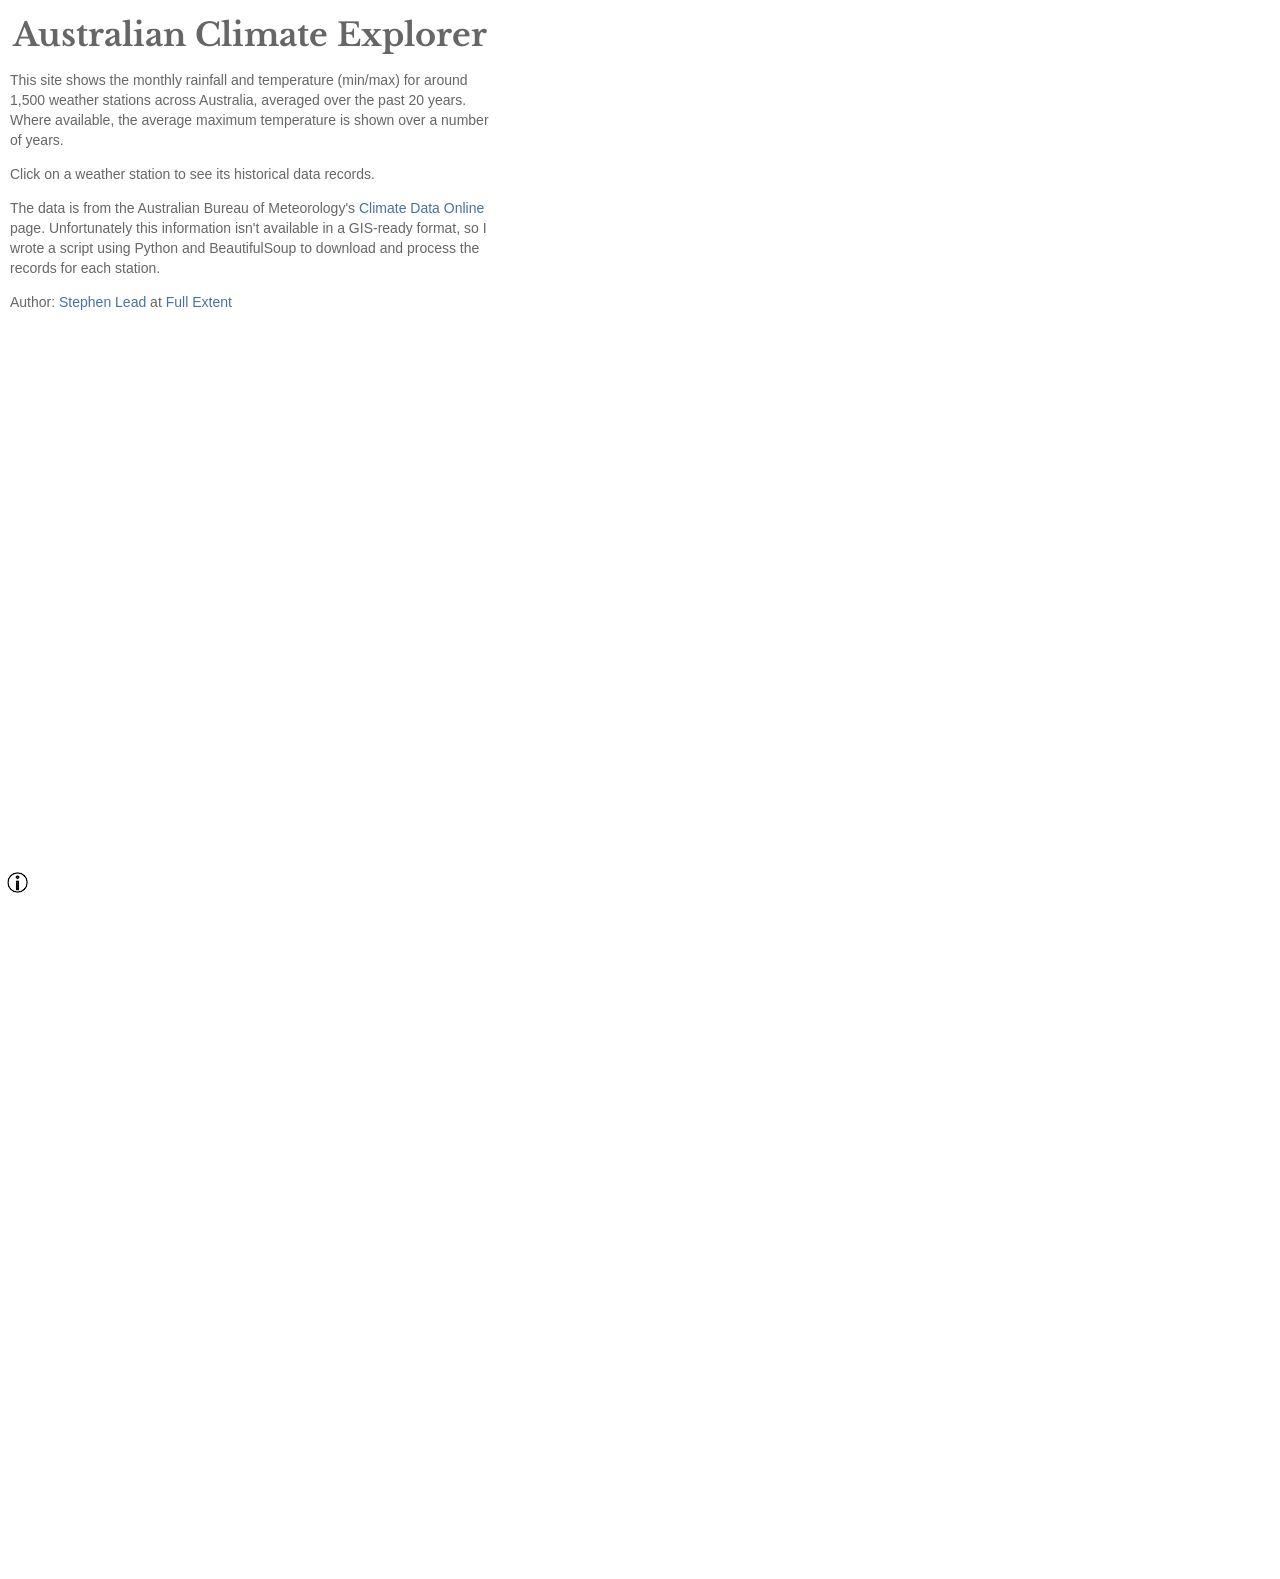
<file: AustralianClimateExplorer/index.html>
<!DOCTYPE html>
<html>
<head>
    <meta name="viewport" content="initial-scale=1,user-scalable=no,maximum-scale=1,width=device-width"><meta name="apple-mobile-web-app-capable" content="yes" />
    <meta http-equiv="Content-Type" content="text/html; charset=utf-8">    
    <title>Australian Climate Explorer</title>
    <link rel="shortcut icon" href="http://fullextent.com.au/assets/ico/favicon.ico">
    <link rel="icon" type="image/ico" href="http://fullextent.com.au/assets/ico/favicon.ico">
    <link rel="stylesheet" href="http://serverapi.arcgisonline.com/jsapi/arcgis/3.3/js/dojo/dijit/themes/claro/claro.css">
    <link rel="stylesheet" type="text/css" href="http://serverapi.arcgisonline.com/jsapi/arcgis/3.3/js/esri/css/esri.css" />
    <link href='http://fonts.googleapis.com/css?family=Libre+Baskerville:700' rel='stylesheet' type='text/css'>
    <link rel="stylesheet" type="text/css" href="css/main.css" />
    
    <!--[if !IE]>-->
    
    <link type="text/css" rel="stylesheet" media="only screen and (min-device-width: 560px) and (max-device-width: 1136px) and (-webkit-min-device-pixel-ratio: 2)" href="css/iPhone.css" />
    <link type="text/css" rel="stylesheet" media="only screen and (max-device-width: 480px)" href="css/iPhone.css" />
    <link type="text/css" rel="stylesheet" media="only screen and (min-device-width: 768px) and (max-device-width: 1024px)" href="css/iPad.css" />
    <!--<![endif]-->
    
    <!--Google Analytics-->
    <script type="text/javascript">
    
      var _gaq = _gaq || [];
      _gaq.push(['_setAccount', 'UA-34346939-1']);
      _gaq.push(['_trackPageview']);
    
      (function() {
        var ga = document.createElement('script'); ga.type = 'text/javascript'; ga.async = true;
        ga.src = ('https:' == document.location.protocol ? 'https://ssl' : 'http://www') + '.google-analytics.com/ga.js';
        var s = document.getElementsByTagName('script')[0]; s.parentNode.insertBefore(ga, s);
      })();
    
    </script>
    
 </head>
<body class="claro">
	<div id="container" data-dojo-type="dijit.layout.BorderContainer" data-dojo-props="design:'headline', gutters:false">
	
		<div id="map" data-dojo-type="dijit.layout.ContentPane" data-dojo-props="region:'center'" style="overflow:hidden;">
			
			<!--the search gazetteer-->
			<div id="search"></div>
			
			<!--Display a welcome dialog-->
			<div id="wd" class="esriPopup draggable esriPopupWrapper">
				<div class="titlePane" style="-moz-user-select: none;">
					<div class="title">Australian Climate Explorer</div>
						<div class="titleButton close" onclick="toggleWelcomeDialog();" title="Close"></div>
					</div>
				<div id="welcomeDiv">
					<p>This site shows the monthly rainfall and temperature (min/max) for around 1,500 weather stations across Australia, averaged over the past 20 years. Where available, the average maximum temperature is shown over a number of years.</p>
					<p>Click on a weather station to see its historical data records.</p>
					<p>The data is from the Australian Bureau of Meteorology's <a target="_blank" href="http://www.bom.gov.au/climate/data/">Climate Data Online</a> page. Unfortunately this information isn't available in a GIS-ready format, so I wrote a script using Python and BeautifulSoup to download and process the records for each station.</p>
					<p>Author: <a target="_blank" href="http://twitter.com/stephenlead">Stephen Lead</a> at <a target="_blank" href="http://www.fullextent.com.au">Full Extent</a></p>
				</div>
				<div id="warningDiv">
					<p>Sorry, there's just too much to show on a phone. Try a desktop.</p>
				</div>
			</div>
			
			<!--allow user to open/close the instructions page-->
			<div id="controlsLL">
				<div id="information"></div>	
			</div>
		</div>
	
		<!--the results panel holds the 3 charts-->
		<div id="results" dojotype="dijit.layout.ContentPane" region="right">
			<div id="name">Weather Station Name</div>
			<div id="rainfall" class="infoPanel"></div>
			<div id="tempRange" class="infoPanel"></div>
			<div id="maxTemp" class="infoPanel"></div>
			<!--link to the source for this station. This is overwritten at runtime with the direct link to each station's data feed-->
			<div id="source">
				<span>Source: <a target=_"blank" href="http://www.bom.gov.au/climate/data/">Australian Bureau of Meteorology</a></span>
			</div>
		</div>
	
	</div>
	
	<script type="text/javascript">djConfig={parseOnLoad:true};</script>
	
	<!--This sample uses highCharts, which requires jQuery-->
	<script type="text/javascript" src="http://code.jquery.com/jquery-1.9.1.min.js"></script>
	<script type="text/javascript" src="http://code.highcharts.com/highcharts.js"></script>
	
	<!--ArcGIS Server and the 100 lines of code for the comp-->
	<script type="text/javascript" src="http://serverapi.arcgisonline.com/jsapi/arcgis/?v=3.3compact"></script>
	<script type="text/javascript" src="js/climateExplorer.js"></script>
	
</body>
</html>
</file>
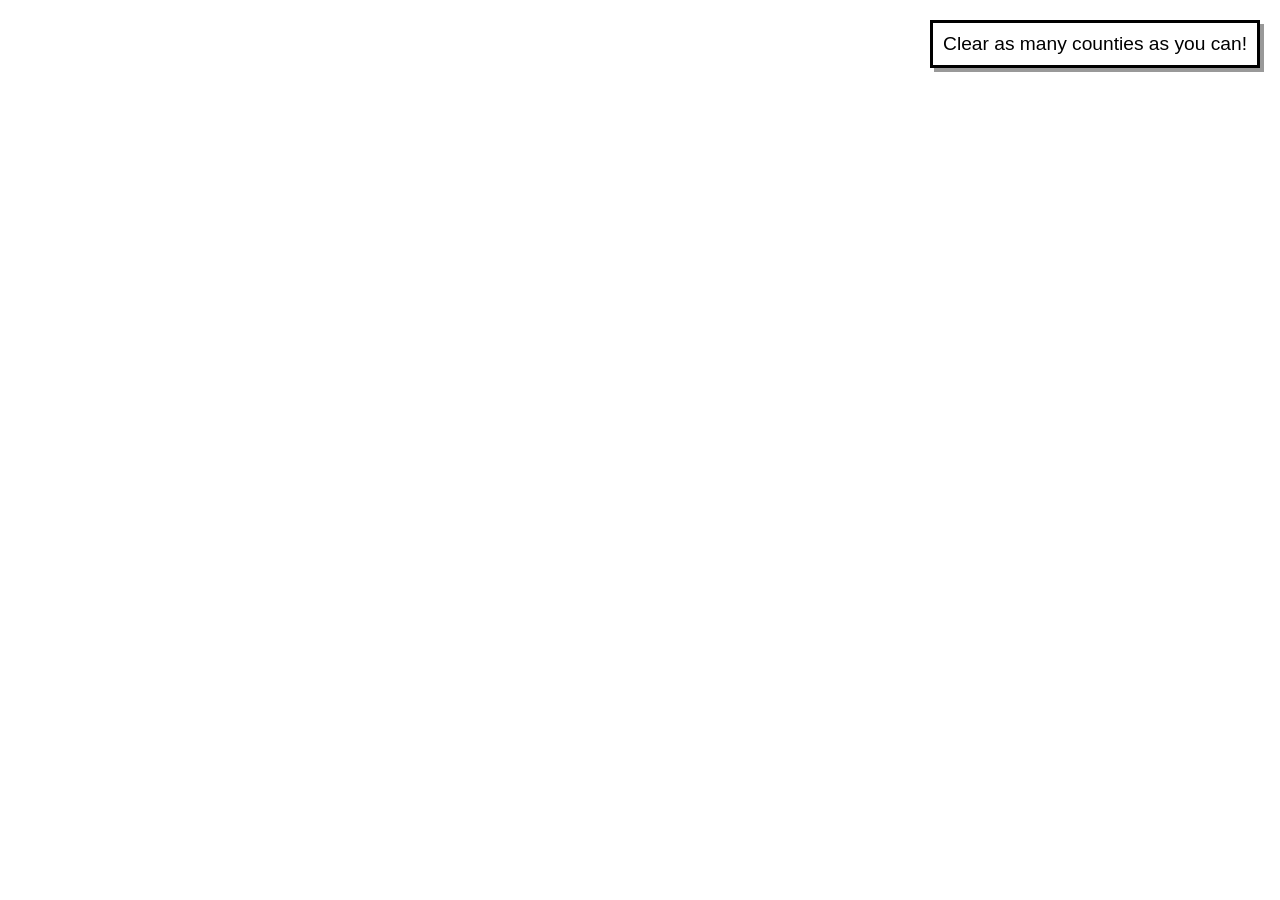
<file: CountyDestroyer/index.html>
<!doctype html>
<html>
  <head>
    <meta content='text/html, charset=UTF-8' http-equiv='Content-Type' />
    <meta name="viewport" content="initial-scale=1, maximum-scale=1,user-scalable=no"/>
    <title>County Destroyer!</title>
    <link rel="stylesheet" href="http://serverapi.arcgisonline.com/jsapi/arcgis/3.3/js/dojo/dijit/themes/claro/claro.css"> 
    <link rel="stylesheet" href="http://serverapi.arcgisonline.com/jsapi/arcgis/3.3/js/esri/css/esri.css"> 
    <link rel='stylesheet/less' type='text/css' href='css/main.less'>
    <script type="text/javascript"> var less=less || {};less.env='development';</script>
    <script src='css/less-1.3.1.min.js' type='text/javascript'></script>
  </head>
  <body class="claro">
    <div id="map"></div>
    <div id="score">
      Clear as many counties as you can!
    </div>
  </body>
  <script defer src="http://d3js.org/d3.v3.min.js"></script>
  <script defer src="http://serverapi.arcgisonline.com/jsapi/arcgis/3.3compact"></script>
  <script defer src="js/main.js"></script> 
</html>
</file>
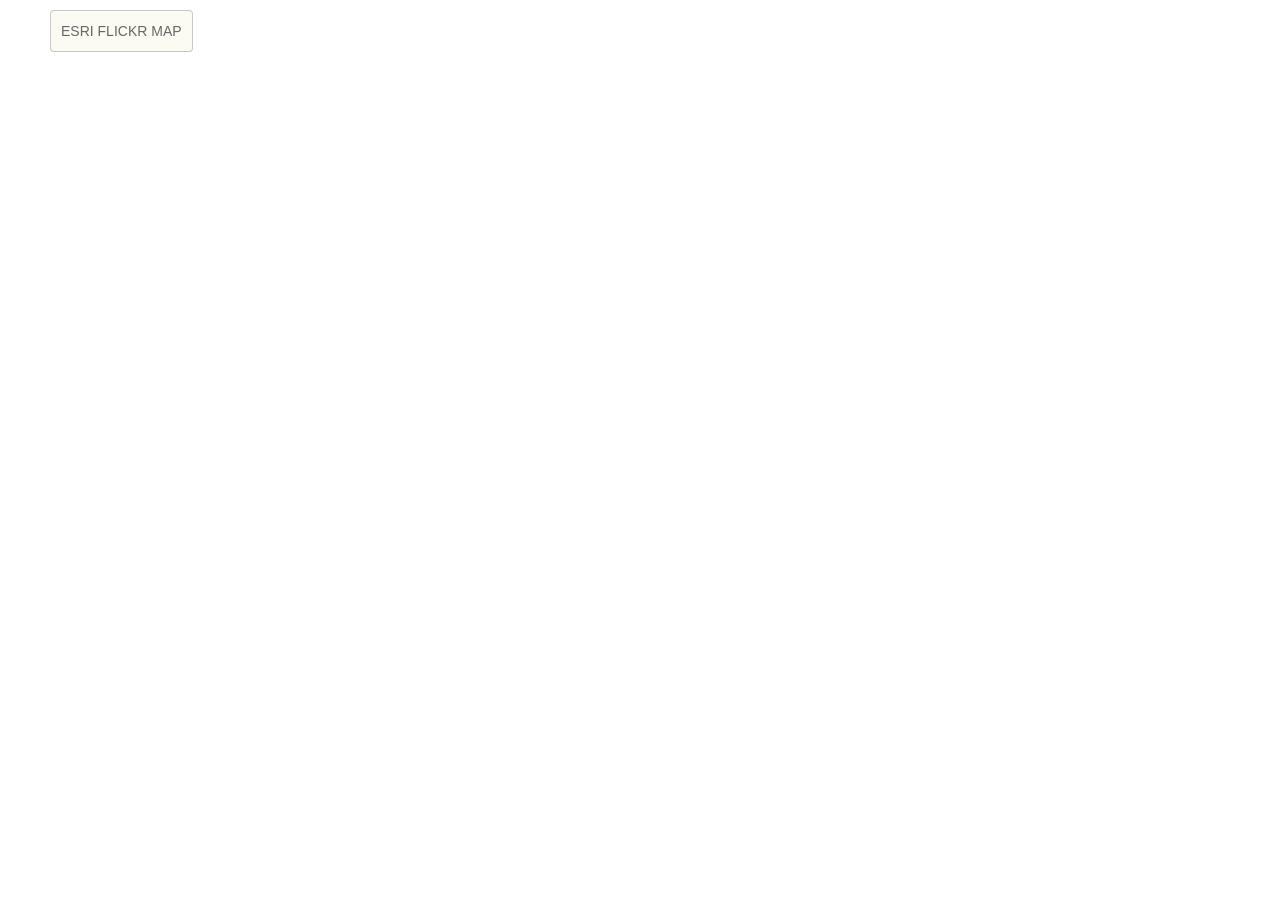
<file: esriflickrmap/index.html>
﻿<!DOCTYPE html>
<html>
    <head>
        <meta http-equiv="Content-Type" content="text/html; charset=utf-8">
        <meta http-equiv="X-UA-Compatible" content="IE=7,IE=9">   
        <meta name="viewport" content="initial-scale=1, maximum-scale=1,user-scalable=no">
        <title>ESRI Flickr map</title>
        <link rel="stylesheet" type="text/css" href="http://serverapi.arcgisonline.com/jsapi/arcgis/3.3/js/esri/css/esri.css">
        <script src="http://serverapi.arcgisonline.com/jsapi/arcgis/3.3compact"></script>
        <link rel="stylesheet" type="text/css" href="css/esriflickrmap.css">
        <script src="//ajax.googleapis.com/ajax/libs/jquery/1.9.1/jquery.min.js"></script>
        <script src="js/esriflickrmap.js"></script>
    </head>
    <body>
        <div class="panel">
            <div class="controls"> 
                <div>
                    ESRI FLICKR MAP
                </div>
            </div>
        </div>
        <div id="search"></div>
        <div id="mapDiv"></div>
    </body>
</html>
</file>
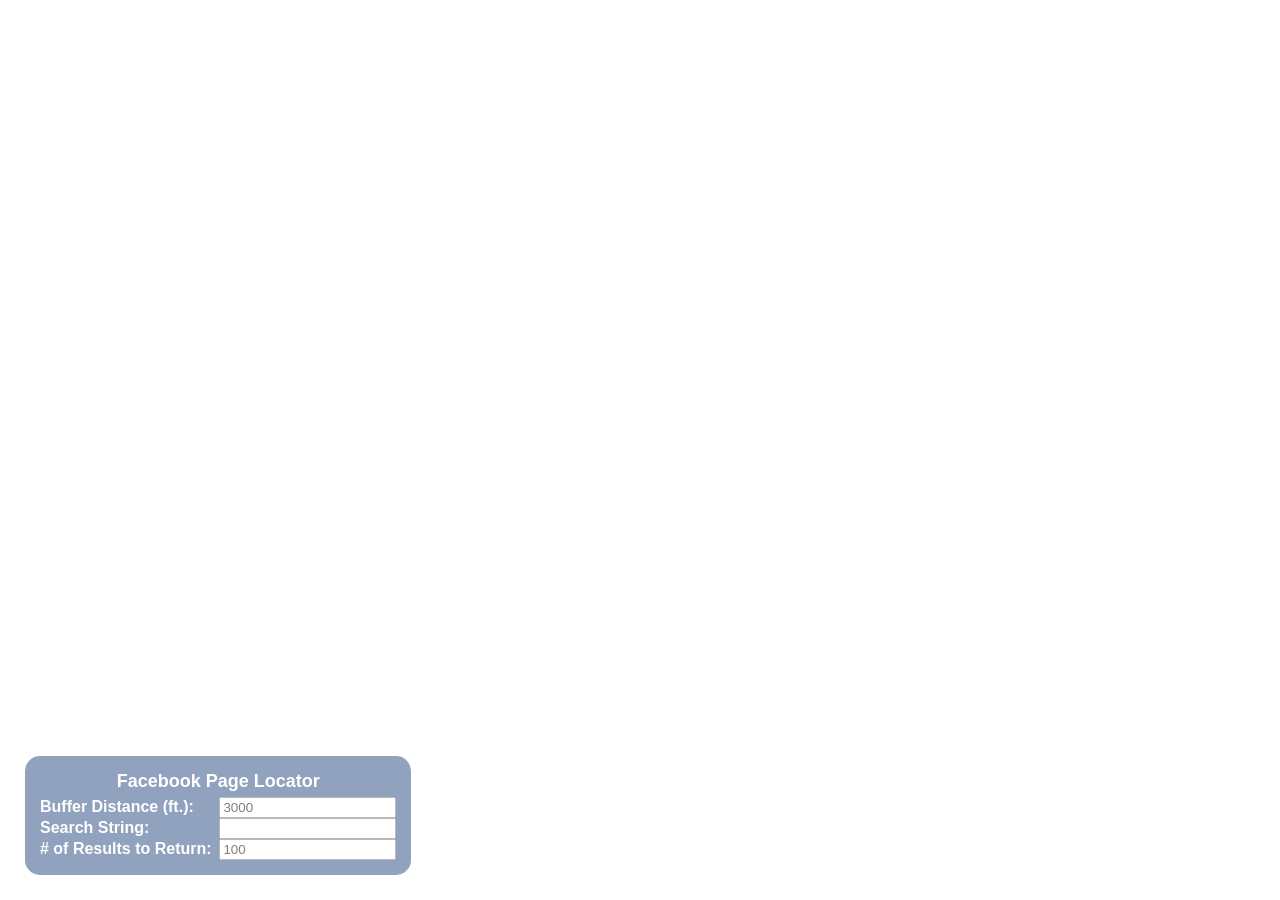
<file: fb_page_locator/index.html>
﻿<!DOCTYPE html>
<html>
<head>
  <meta http-equiv="Content-Type" content="text/html; charset=utf-8">
  <meta http-equiv="X-UA-Compatible" content="IE=7,IE=9">   
  <meta name="viewport" content="initial-scale=1, maximum-scale=1,user-scalable=no">
  <title>FB Page Finder</title>
  <script type="text/javascript" src="http://ajax.googleapis.com/ajax/libs/jquery/1.9.1/jquery.min.js"></script>
  <link rel="stylesheet" type="text/css" href="http://serverapi.arcgisonline.com/jsapi/arcgis/3.3/js/esri/css/esri.css">
  <script src="http://serverapi.arcgisonline.com/jsapi/arcgis/3.3compact" type="text/javascript"></script>
  <!-- Load your project JavaScript and CSS -->
  <link rel="stylesheet" type="text/css" href="css/project.css"/>
  <!-- ArcGIS.js contains the code for the contest entry --> 
  <script src="js/ArcGIS.js" type="text/javascript"></script>  
</head>
  <body>
    <div id="container" data-dojo-type="dijit.layout.BorderContainer" data-dojo-props="gutters:false">
      <div id="geocoder"></div>
      <div id="map" data-dojo-type="dijit.layout.ContentPane" data-dojo-props="region:'center'" style="overflow:hidden;">
      </div>
      <div id="floatingDiv">
	      <div class="Title">Facebook Page Locator</div>
          <div class="Labels">Buffer Distance (ft.):</div> 
          <input type="text" id="buffer" value="3000"/><br/>
          <div class="Labels">Search String:</div>
          <input type="text" id="search" value=""/><br/>
          <div class="Labels"># of Results to Return:</div>
          <input type="text" id="resultsToReturn" value="100"/><br/>
      </div>
    </div>
  </body>
</html>
</file>
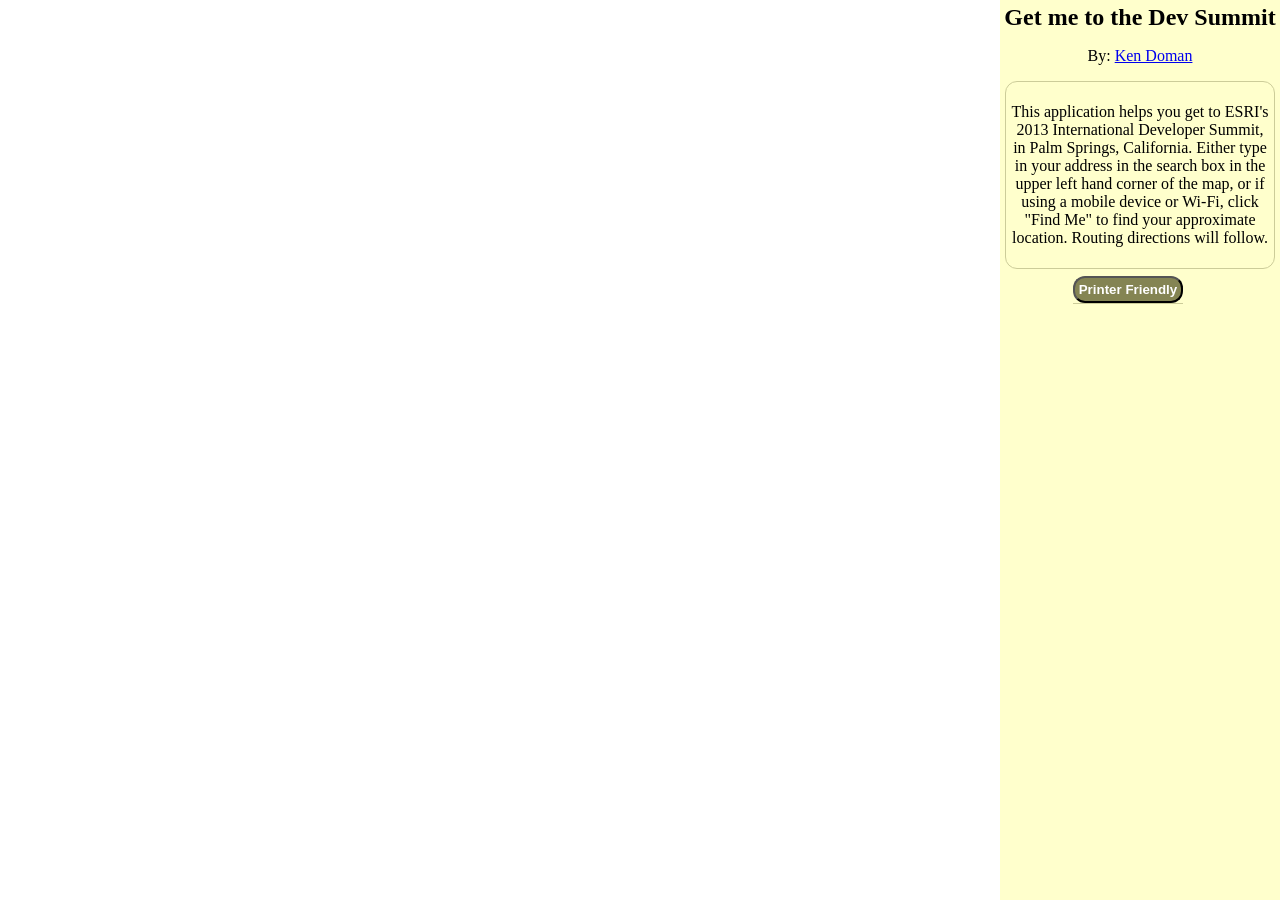
<file: GetMeToTheDevSummit/index.html>
<!DOCTYPE html>
<html>
<head>
  <meta http-equiv="Content-Type" content="text/html; charset=utf-8" />
  <meta http-equiv="X-UA-Compatible" content="IE=7,IE=9" />   
  <meta name="viewport" content="initial-scale=1, maximum-scale=1,user-scalable=no" />
  <title>Get Me To the Dev-Summit</title>
  <link rel="stylesheet" type="text/css" href="http://serverapi.arcgisonline.com/jsapi/arcgis/3.3/js/esri/css/esri.css" />
  <script src="http://serverapi.arcgisonline.com/jsapi/arcgis/3.3"></script>
  <!--<script type="text/javascript" src="http://ajax.cdnjs.com/ajax/libs/json2/20110223/json2.js"></script>-->
  <!-- Load your project JavaScript and CSS -->
  <link rel="stylesheet" type="text/css" href="css/project.css" media="screen" />
  <link rel="stylesheet" type="text/css" href="css/print.css" media="print" />
</head>
  <body>
	<div id="map_container" class='contain donotprint'>
		<div id="search"></div>
		<div id="map"></div>
	</div>
	<div id="dir_container" class='contain donotprint'>
		<h1>Get me to the Dev Summit</h1>
		<p> By: <a href="http://www.twitter.com/raykendo">Ken Doman</a></p>
		<div id="instructions">
			<p>
				This application helps you get to ESRI's 2013 International Developer Summit, in Palm Springs, California.
				Either type in your address in the search box in the upper left hand corner of the map, or if using a mobile
				device or Wi-Fi, click "Find Me" to find your approximate location. Routing directions will follow.
			</p>
		</div>
		<ul class="nav">
			<li><button class="btn" id="gotoprint" href="#">Printer Friendly</button></li>
			<li><button class="btn hideme" id="getmyloc" href="#">Find Me</button></li>
			<!--<li><a class="btn hideme" id="loadlast" href="#">Load Last Search</a></li>-->
			<li><button class="btn hideme fullroute" href="#">View Full Route</button></li>
		</ul>
		<ol class="directions" id="dir_list">
		</ol>
	</div>
    <div id="print_container" class='contain hideme'>
		<div class="page">
			<h2>
				Get Me to the Dev Summit 
				<button class="donotprint close" id="gotoapp">X</button>
			</h2>
			<div id="print_control" class="donotprint">
				<ul class="nav">
					<li><button class="btn" id="printnow">Print Now</button></li>
					<li><button class="btn fullroute" href="#">View Full Route</button></li>
				</ul>
			</div>
			<div id="map_here">
			</div>
			<div id="dir_here">
			</div>
		</div>
	</div>
	<!-- ArcGIS.js contains the code for the contest entry --> 
	<script src="js/ArcGIS.js"></script> 
  </body>
</html>
</file>
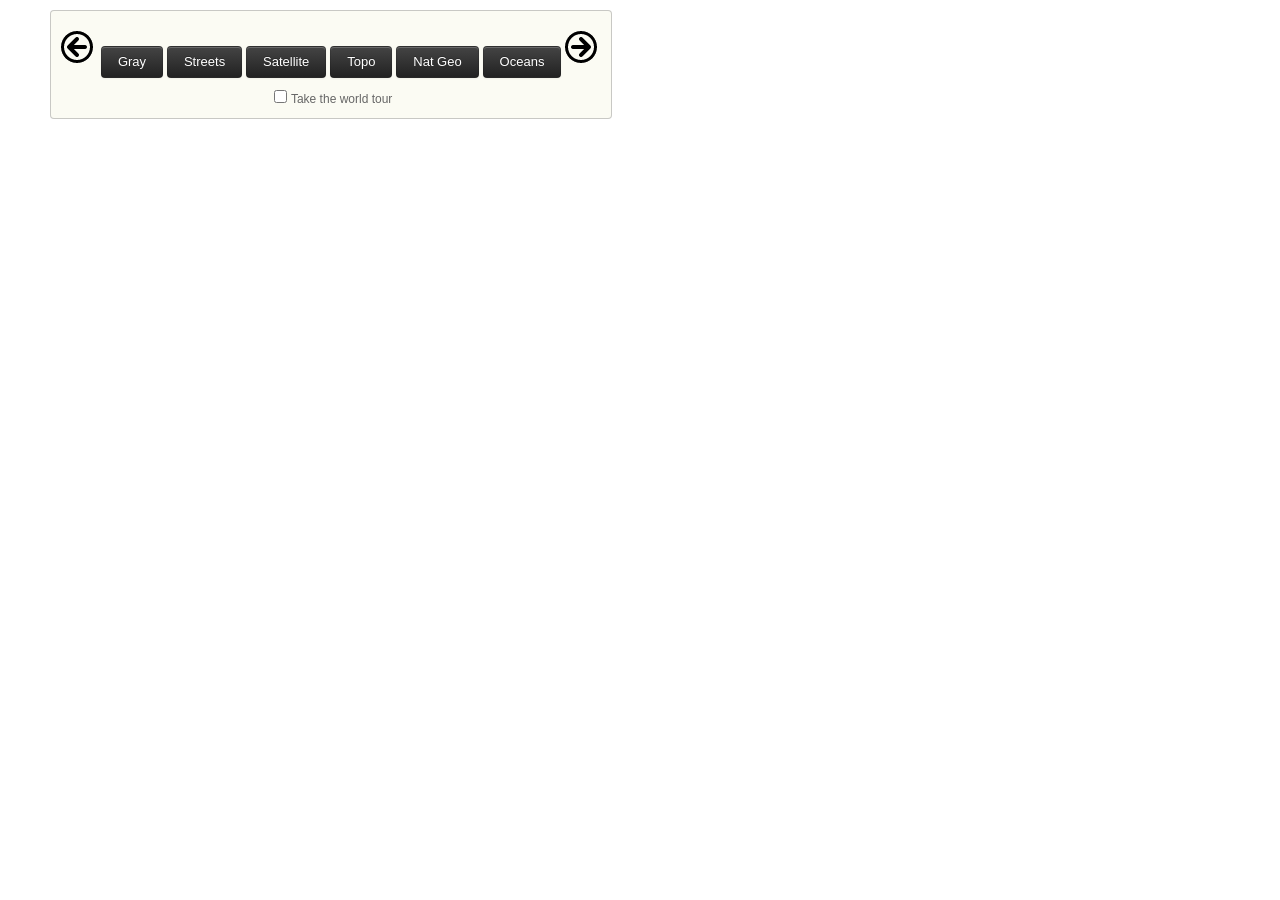
<file: leafmap/index.html>
﻿<!DOCTYPE html>
<html>
<head>
  <meta http-equiv="Content-Type" content="text/html; charset=utf-8">
  <meta http-equiv="X-UA-Compatible" content="IE=7,IE=9">
  <meta name="viewport" content="initial-scale=1, maximum-scale=1,user-scalable=no">
  <title>Basemap Tour</title>
  <link rel="stylesheet" type="text/css" href="http://serverapi.arcgisonline.com/jsapi/arcgis/3.3/js/esri/css/esri.css">
  <!-- Load my JavaScript and CSS -->
  <link rel="stylesheet" type="text/css" href="css/examples.css">
  <link rel="stylesheet" href="http://cdn.leafletjs.com/leaflet-0.5.1/leaflet.css" />
  <!--[if lte IE 8]>
      <link rel="stylesheet" href="http://cdn.leafletjs.com/leaflet-0.5.1/leaflet.ie.css" />
  <![endif]-->
  <script src="http://cdn.leafletjs.com/leaflet-0.5.1/leaflet.js"></script>
  <style>
    #mapDiv { position: absolute; top: 0; left: 0; right: 0; bottom: 0; }
  </style>
</head>
  <body>
    <div class="panel">
      <div class="titlearea"><span id="titleMessage" class="title-message">Basemaps</span></div>
      <div class="controls">
        <div class="buttons">
          <button class="btn-icon move-left" onclick="move(false);"></button>
          <button id="basemap0" class="btn btn-primary btn-inverse" onclick="map.setBasemap('gray');">Gray</button>
          <button id="basemap1" class="btn btn-primary btn-inverse" onclick="map.setBasemap('streets');">Streets</button>
          <button id="basemap2" class="btn btn-primary btn-inverse" onclick="map.setBasemap('hybrid');">Satellite</button>
          <button id="basemap3" class="btn btn-primary btn-inverse" onclick="map.setBasemap('topo');">Topo</button>
          <button id="basemap4" class="btn btn-primary btn-inverse" onclick="map.setBasemap('national-geographic');">Nat Geo</button>
          <button id="basemap5" class="btn btn-primary btn-inverse" onclick="map.setBasemap('oceans');">Oceans</button>
          <button class="btn-icon move-right" onclick="move(true);"></button>
        </div>
      </div>
      <label><input type="checkbox" id="tour" onclick="playTour();">Take the world tour</label>
      <div class="message"><span id="userMessage" class="user-message"></span></div>
    </div>
    <div id="mapDiv"></div>
    <script src="js/basemaptour.js"></script>
  </body>
</html>
</file>
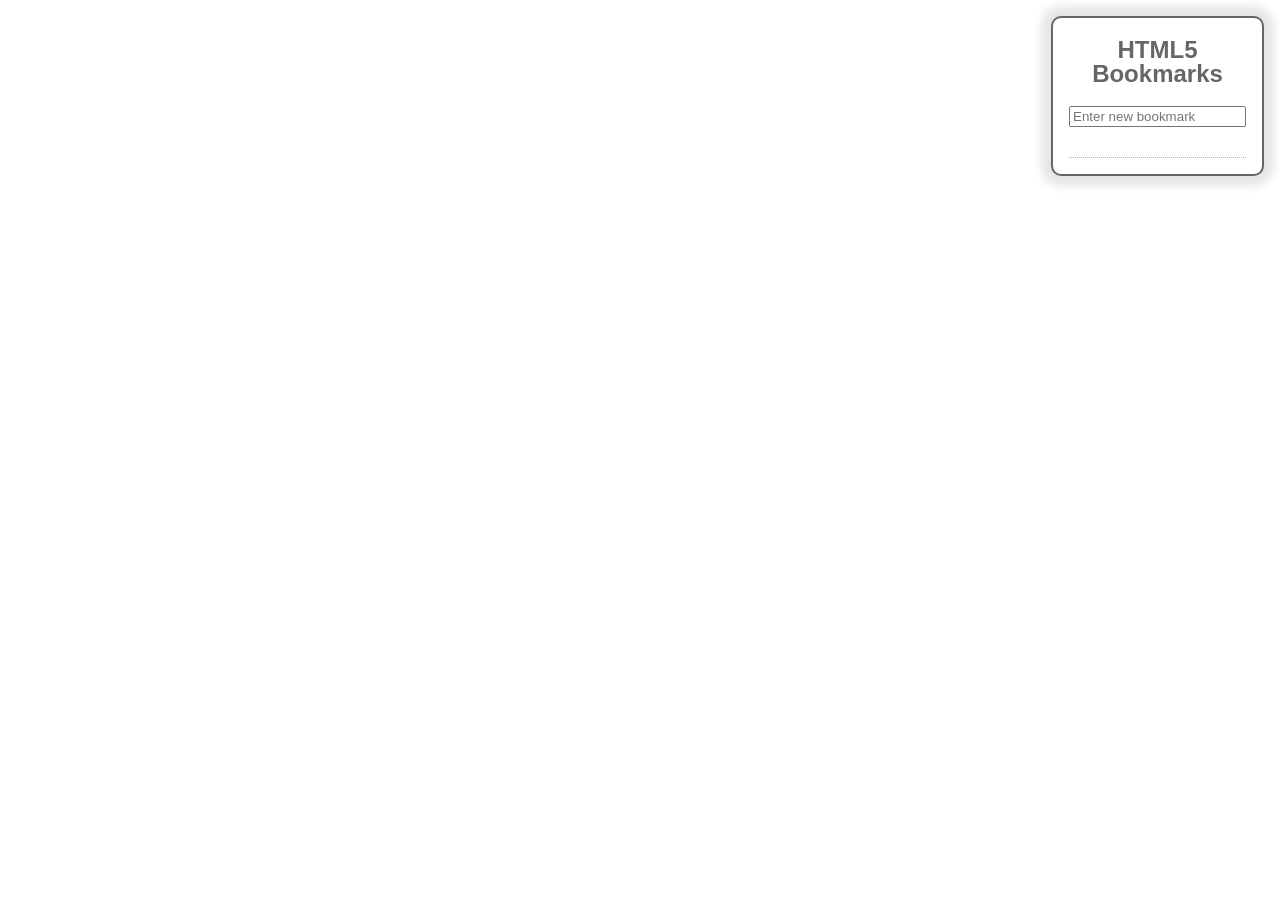
<file: mapbook/index.html>
﻿<!DOCTYPE html>
<html>
<head>
  <meta http-equiv="Content-Type" content="text/html; charset=utf-8"/>
  <meta http-equiv="X-UA-Compatible" content="IE=7,IE=9"/>   
  <meta name="viewport" content="initial-scale=1, maximum-scale=1,user-scalable=no"/>
  <title>Bookmarks</title>

  <link rel="stylesheet" type="text/css" href="//serverapi.arcgisonline.com/jsapi/arcgis/3.3/js/esri/css/esri.css"/>
  <link rel="stylesheet" type="text/css" href="css/examples.css"/>
  <link href="css/font-awesome.css" rel="stylesheet" type="text/css" />

  <script src="//ajax.aspnetcdn.com/ajax/knockout/knockout-2.2.1.js"></script>
  <script src="//serverapi.arcgisonline.com/jsapi/arcgis/3.3compact"></script>
  
  <script src="js/app.js"></script>

</head>
    <body>
        <div id="map">
            <aside id="bookmarks">
                <h2>HTML5<br/>Bookmarks</h2>
                <input id="addBookmark" data-bind="value: current,  valueUpdate: 'afterkeydown', event: { keypress: addBookmarkEnter }" placeholder="Enter new bookmark"/>
                <div class="bookmark-container">
                    <ul data-bind="foreach: bookmarks">
                        <li>
                            <label class="bookItem" data-bind="text: name, click: $root.zoomBookmark"></label>
                            <a class="delete" data-bind="click: $root.remove"><i class="icon-remove"></i></a>
                        </li>
                    </ul>
                </div>
            </aside>
        </div>
        <div id="search"></div>
        <div id="responsiveMenu">
            <div id="responsiveMenuSearchBookmark">
                <a><i class="icon-bookmark-empty"></i></a>
            </div>
            <div id="responsiveMenuSearch">
                 <a><i class="icon-search"></i></a>
            </div>
        </div>
    </body>
</html>
</file>
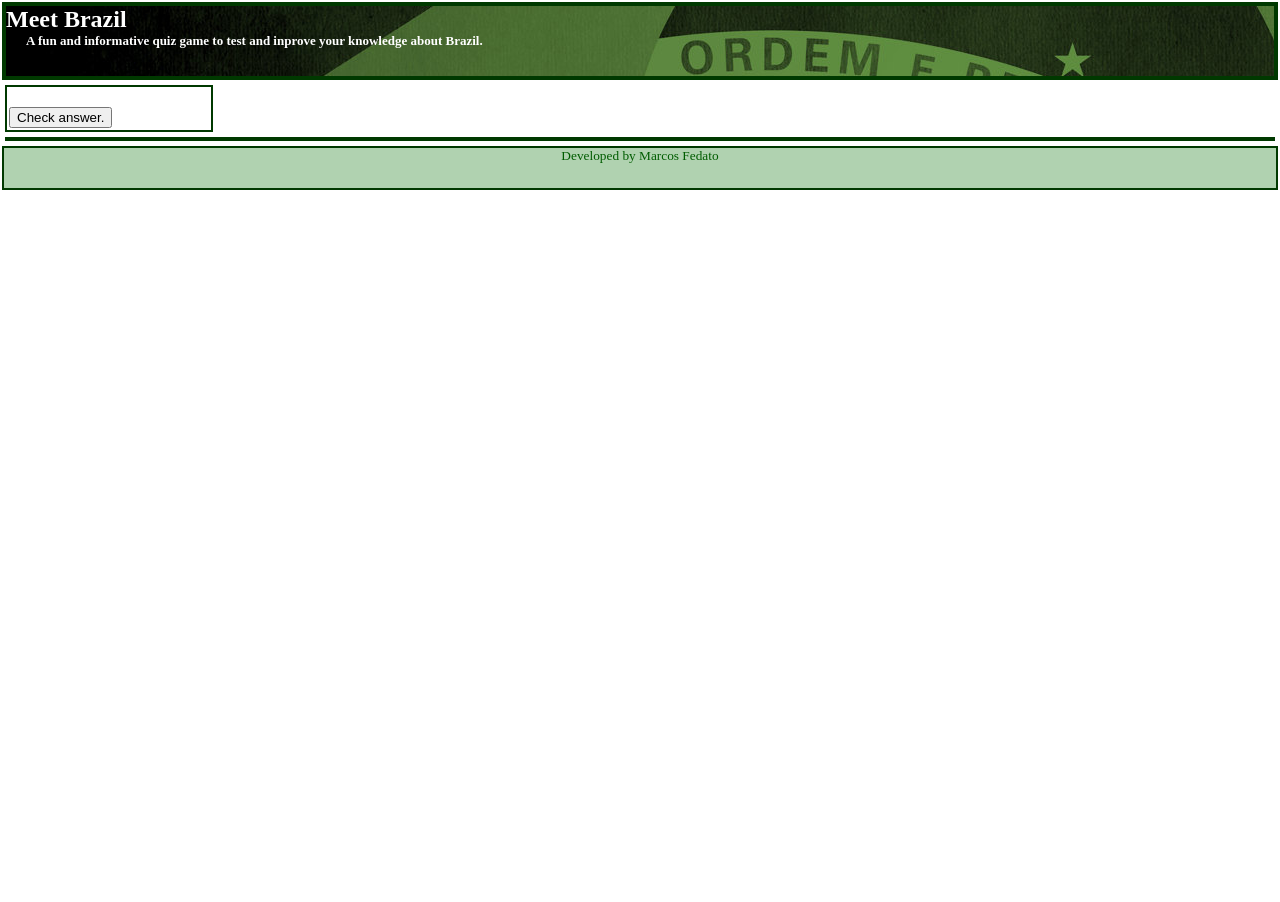
<file: meet_brazil/index.html>
<!DOCTYPE HTML PUBLIC "-//W3C//DTD HTML 4.01//EN" "http://www.w3.org/TR/html4/strict.dtd">
<html>
  
  <head>
    <meta http-equiv="Content-Type" content="text/html; charset=utf-8">
    <meta http-equiv="X-UA-Compatible" content="IE=7,IE=9">
    <meta name="viewport" content="initial-scale=1, maximum-scale=1,user-scalable=no"/>
    <title>Meet Brazil</title>
    <link rel="stylesheet" type="text/css" href="style/layout.css">
	<link rel="stylesheet" href="http://servicesbeta.esri.com/jsapi/arcgis/3.4/js/dojo/dijit/themes/claro/claro.css">
    <link rel="stylesheet" href="http://servicesbeta.esri.com/jsapi/arcgis/3.4/js/esri/css/esri.css">
    <script type="text/javascript">var dojoConfig = { parseOnLoad:true };</script>
    <script type="text/javascript" src="http://servicesbeta.esri.com/jsapi/arcgis/3.4/"></script>
    <script type="text/javascript" src="//ajax.googleapis.com/ajax/libs/jquery/1.9.1/jquery.min.js"></script>
    <script type="text/javascript" src="js/gisquiz.js"></script>
  </head>
  
  <body class="claro">
    <div id="mainWindow" data-dojo-type="dijit.layout.BorderContainer" data-dojo-props="design:'headline'"
    style="width:100%; height:100%;">
      <div id="header" data-dojo-type="dijit.layout.ContentPane" data-dojo-props="region:'top'">
        Meet Brazil 
        <div id="subheader">A fun and informative quiz game to test and inprove your knowledge about Brazil.</div>
      </div>
      <div data-dojo-type="dijit.layout.ContentPane" id="leftPane" data-dojo-props="region:'left'" >
          <div title="Perguntas" selected="true">
            <div id="perguntasDiv"></div><br />
			<input type="button" id="responde" value="Check answer."/>
          </div>
          <div title="Opções" >
            <div id="opcoesDiv"></div>
          </div>
        
      </div>
      <div id="map" data-dojo-type="dijit.layout.ContentPane" data-dojo-props="region:'center'">
      </div>
      <div id="footer" dojotype="dijit.layout.ContentPane" region="bottom" >
        Developed by Marcos Fedato
      </div>
    </div>
  </body>
</html>
</file>
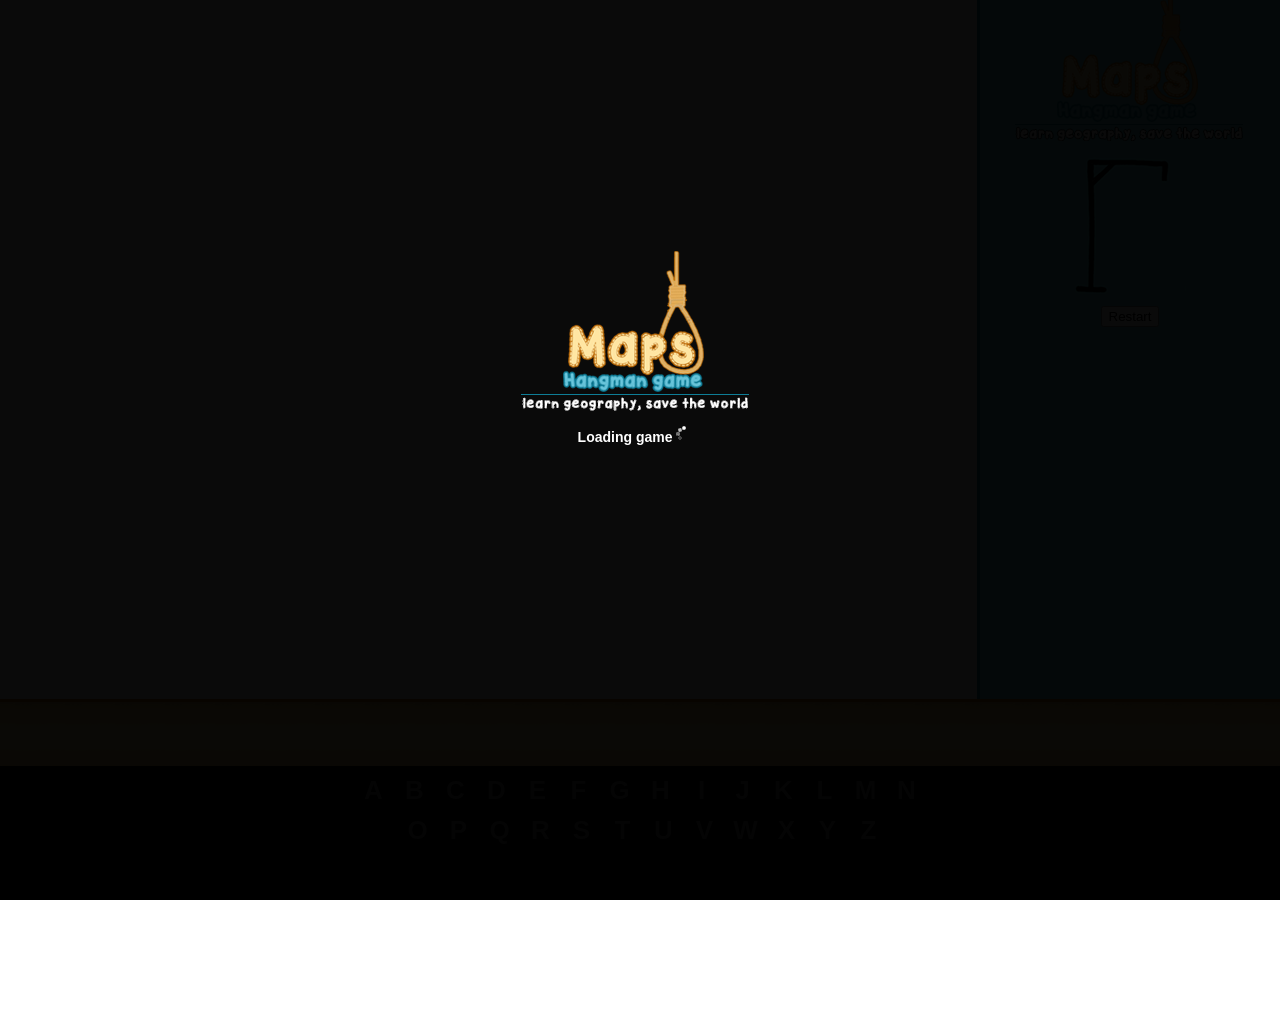
<file: hangmanmap/hangmanmap.html>
﻿<!DOCTYPE html>
<html>
<head>
  <meta http-equiv="Content-Type" content="text/html; charset=utf-8">
  <meta http-equiv="X-UA-Compatible" content="IE=7,IE=9">   
  <meta name="viewport" content="initial-scale=1, maximum-scale=1,user-scalable=no">
  <title>Maps - Hangman Game</title>
  <link rel="stylesheet" type="text/css" href="http://twitter.github.com/bootstrap/assets/css/bootstrap.css">
  <link rel="stylesheet" type="text/css" href="http://serverapi.arcgisonline.com/jsapi/arcgis/3.3/js/esri/css/esri.css">  
  <script src="http://serverapi.arcgisonline.com/jsapi/arcgis/3.3compact"></script>
  <script src="//ajax.googleapis.com/ajax/libs/jquery/1.9.1/jquery.min.js"></script>
  <script src="http://yelotofu.com/labs/jquery/snippets/shuffle/jquery.shuffle.js"></script>    
  <!-- Load Maps - Hangman Game CSS and JS -->
  <link rel="stylesheet" type="text/css" href="css/hangmanmap.css">
  <script src="js/ArcGIS.js"></script>
</head>
<body class="disableSelection"> 
    <div class="wrap">
        <div id="hud">
            <h2>Maps - Hangman Game</h2>
            <div id="gamestatus">
                <div id="mistakes"></div>
                <p><button class="btn btn-info restart">Restart</button></p>
            </div>
        </div>
        <div id="map"></div>
    </div> 
    <div id="panel">
        <div id="wordContainer">
            <ul id="word"></ul>
        </div>
        <div id="keyboardContainer">
            <div id="next">
                <div class="nextcentered"><button class="btn btn btn-success btn-xlarge nextRound">Next Round »</button></div>
            </div>
            <ul class="keyboard">
                <li class="btn">A</li>
                <li class="btn">B</li>
                <li class="btn">C</li>
                <li class="btn">D</li>
                <li class="btn">E</li>
                <li class="btn">F</li>
                <li class="btn">G</li>
                <li class="btn">H</li>
                <li class="btn">I</li>
                <li class="btn">J</li>
                <li class="btn">K</li>
                <li class="btn">L</li>
                <li class="btn">M</li>
                <li class="btn">N</li>
            </ul>
            <ul class="keyboard keyboardline2">
                <li class="btn">O</li>
                <li class="btn">P</li>
                <li class="btn">Q</li>
                <li class="btn">R</li>
                <li class="btn">S</li>
                <li class="btn">T</li>
                <li class="btn">U</li>
                <li class="btn">V</li>
                <li class="btn">W</li>
                <li class="btn">X</li>
                <li class="btn">Y</li>
                <li class="btn">Z</li>
            </ul>
            </ul>
        </div>
    </div>
    <div id="overlay" class="overlayapp results">
        <div id="loading" class="centered">
            <img src="images/logo.png" alt="Hangman Game">
            <p class="loadLbl">Loading game <img src="images/loader.gif" alt="Loading"></p>
            <div class="ginfo" style="display: none">
                <p>Discover America through the names of  federation states to save the world from the gallows. Educational, lucid and funny.
                <br>Look at the map all time, will help you!</p>
                <p><button class="btn btn-info btn-large restart">Start Game!</button></p>
            </div>
        </div>
    </div>
    <div id="win" class="overlayapp hOverlay results">
        <div id="winContainer" class="wincentered">
            <p class="resultTitle">Awesome!</p>     
            <p>You Complete the game.</p>     
            <p class="btnspace"><button class="btn btn-info btn-large restart">New Game</button></p>
        </div>
    </div>
    <div id="fail" class="overlayapp hOverlay results">
        <div id="winContainer" class="wincentered">
            <p class="resultTitle">So close!</p>
            <p>The answer is <span class="answer"></span></p>                 
            <p class="btnspace"><button class="btn btn-info btn-large restart">Try Again</button></p>
        </div>
    </div>
    <input id="serviceUrl" type="hidden" value="http://sampleserver1.arcgisonline.com/ArcGIS/rest/services/Demographics/ESRI_Census_USA/MapServer/5">
</body>
</html>
</file>
<file: AustralianClimateExplorer/css/main.css>
html, body {
    width: 100%;
    height: 100%;
    margin: 0;
    padding: 0;
    overflow:hidden; /* Hide bottom overflow of map */
	font-family: "Lucida Grande","Seoge UI","Arial",sans-serif;
	font-size: 14px;
	line-height: 20px;
	color: #666;
	background-color: #fff;
}

#container {
    width: 100%;
    height: 100%;
    margin: 0;
}

a {
	text-decoration: none;
	color: #4572a7;
}

#results {
	border-left: 2px solid silver;
	width:  400px;
	font-family: 'Libre Baskerville', serif;
	background: rgb(238,238,238); /* Old browsers */
	background: -moz-linear-gradient(top,  rgba(238,238,238,1) 0%, rgba(204,204,204,1) 100%); /* FF3.6+ */
	background: -webkit-gradient(linear, left top, left bottom, color-stop(0%,rgba(238,238,238,1)), color-stop(100%,rgba(204,204,204,1))); /* Chrome,Safari4+ */
	background: -webkit-linear-gradient(top,  rgba(238,238,238,1) 0%,rgba(204,204,204,1) 100%); /* Chrome10+,Safari5.1+ */
	background: -o-linear-gradient(top,  rgba(238,238,238,1) 0%,rgba(204,204,204,1) 100%); /* Opera 11.10+ */
	background: -ms-linear-gradient(top,  rgba(238,238,238,1) 0%,rgba(204,204,204,1) 100%); /* IE10+ */
	background: linear-gradient(to bottom,  rgba(238,238,238,1) 0%,rgba(204,204,204,1) 100%); /* W3C */
	filter: progid:DXImageTransform.Microsoft.gradient( startColorstr='#eeeeee', endColorstr='#cccccc',GradientType=0 ); /* IE6-9 */
}

#map {
	width: 100%;
	height: 100%;
	margin: 0;
	padding: 0;
}

#search {
	display: block;
	position: absolute;
	z-index: 2;
	top: 20px;
	left: 74px;
}

#wd {
	left:30%;
	top:30%;
	background-color: white;
	width: 500px;
}

#welcomeDiv {
	padding: 10px;
	text-decoration: none;
}

#warningDiv {
	display: none;
}

#name {
	padding-bottom: 15px;
	font-size: 20px;
	text-align: center;
	max-height: 14px;
    max-width: 400px;
}

.infoPanel{
	
	height: 30%;
	border-radius: 10px 10px 10px 10px;
    box-shadow: 3px 3px 2px rgba(0, 0, 0, 0.6);
    height: 30%;
    margin-bottom: 10px;
    min-height: 200px;
}

#source {
	text-align: center;
	font-size: 12px;
}

#controlsLL {
    bottom: 5px;
    position: absolute;
    left: 5px;
    z-index: 30;
}

#information {
	background-image: url("information.png");
	background-repeat: no-repeat;
	cursor: pointer;
    display: inline-block;
    height: 25px;
    vertical-align: bottom;
    width: 25px;
    z-index: 30;
}

.claro .dijitTooltipConnector {
	display: none;
}

.dijitTooltipDialogPopup {
	margin-left: 10px;
}

.esriPopup .titlePane {
	font-family: 'Libre Baskerville',serif;
    font-size: 32px;
    font-weight: bold;
    text-align: center;
    padding-top: 25px;
    height: 21px;
}

.esriPopup a {
	text-decoration: none;
	color: #4572a7;
}
</file>
<file: AustralianClimateExplorer/css/iPhone.css>
html, body {
    width: 100%;
    height: 768px;
    margin: 0;
    padding: 0;
    overflow:hidden; /* Hide bottom overflow of map */
	font-family: "Lucida Grande","Seoge UI","Arial",sans-serif;
	font-size: 14px;
	line-height: 20px;
	color: #666;
	background-color: light gray;
}

#container {
    width: 100%;
    height: 100%;
    margin: 0;
    max-height: 640px;
}

a {
	text-decoration: none;
	color: #4572a7;
}

#results {
	display:  none;
}

#map {
	width: 100%;
	height: 100%;
	margin: 0;
	padding: 0;
}

#search {
	display: block;
	position: absolute;
	z-index: 2;
	top: 20px;
	left: 74px;
}

#wd {
	display: block;
	left:10%;
	top:10%;
	background-color: white;
	width: 250px;
}

#warningDiv {
	display: block;
	padding: 10px;
}

#welcomeDiv {
	display: none;
}

#name {
	padding-bottom: 15px;
	font-size: 10px;
	text-align: center;
	max-height: 14px;
    max-width: 400px;
}

.infoPanel{	
	height: 30%;
    margin-bottom: 5px;
    max-height: 75px;
    border-radius: 0;
    box-shadow: 0;
}

#source {
	text-align: center;
	font-size: 12px;
}

#controlsLL {
    bottom: 5px;
    position: absolute;
    left: 5px;
    z-index: 30;
}

#information {
	background-image: url("information.png");
	background-repeat: no-repeat;
	cursor: pointer;
    display: inline-block;
    height: 25px;
    vertical-align: bottom;
    width: 25px;
    z-index: 30;
}

.claro .dijitTooltipConnector {
	display: none;
}

.dijitTooltipDialogPopup {
	margin-left: 10px;
}

.esriPopup .titlePane {
	font-family: 'Libre Baskerville',serif;
    font-size: 12px;
    font-weight: bold;
    text-align: center;
    padding-top: 25px;
    height: 21px;
}

.esriPopup a {
	text-decoration: none;
	color: #4572a7;
}
</file>
<file: AustralianClimateExplorer/css/iPad.css>
html, body {
    width: 100%;
    height: 768px;
    margin: 0;
    padding: 0;
    overflow:hidden; /* Hide bottom overflow of map */
	font-family: "Lucida Grande","Seoge UI","Arial",sans-serif;
	font-size: 14px;
	line-height: 20px;
	color: #666;
	background-color: light gray;
}

#container {
    width: 100%;
    height: 100%;
    margin: 0;
    max-height: 640px;
}

a {
	text-decoration: none;
	color: #4572a7;
}

#results {
	border-left: 2px solid silver;
	width:  400px;
	font-family: 'Libre Baskerville', serif;
	background: rgb(238,238,238); /* Old browsers */
/*
	background: -moz-linear-gradient(top,  rgba(238,238,238,1) 0%, rgba(204,204,204,1) 100%);
	background: -webkit-gradient(linear, left top, left bottom, color-stop(0%,rgba(238,238,238,1)), color-stop(100%,rgba(204,204,204,1))); 
	background: -webkit-linear-gradient(top,  rgba(238,238,238,1) 0%,rgba(204,204,204,1) 100%);
	background: -o-linear-gradient(top,  rgba(238,238,238,1) 0%,rgba(204,204,204,1) 100%); 
	background: -ms-linear-gradient(top,  rgba(238,238,238,1) 0%,rgba(204,204,204,1) 100%); 
	background: linear-gradient(to bottom,  rgba(238,238,238,1) 0%,rgba(204,204,204,1) 100%); 
	filter: progid:DXImageTransform.Microsoft.gradient( startColorstr='#eeeeee', endColorstr='#cccccc',GradientType=0 );
*/	
}

#map {
	width: 100%;
	height: 100%;
	margin: 0;
	padding: 0;
}

#search {
	display: block;
	position: absolute;
	z-index: 2;
	top: 20px;
	left: 74px;
}

#wd {
	left:10%;
	top:10%;
	background-color: white;
	width: 350px;
}

#welcomeDiv {
	padding: 10px;
	text-decoration: none;
}

#name {
	padding-bottom: 15px;
	font-size: 20px;
	text-align: center;
	max-height: 14px;
    max-width: 400px;
}

.infoPanel{	
	height: 30%;
    margin-bottom: 5px;
    max-height: 75px;
    border-radius: 0;
    box-shadow: 0;
}

#source {
	text-align: center;
	font-size: 12px;
}

#controlsLL {
    bottom: 5px;
    position: absolute;
    left: 5px;
    z-index: 30;
}

#information {
	background-image: url("information.png");
	background-repeat: no-repeat;
	cursor: pointer;
    display: inline-block;
    height: 25px;
    vertical-align: bottom;
    width: 25px;
    z-index: 30;
}

.claro .dijitTooltipConnector {
	display: none;
}

.dijitTooltipDialogPopup {
	margin-left: 10px;
}

.esriPopup .titlePane {
	font-family: 'Libre Baskerville',serif;
    font-size: 22px;
    font-weight: bold;
    text-align: center;
    padding-top: 25px;
    height: 21px;
}

.esriPopup a {
	text-decoration: none;
	color: #4572a7;
}
</file>
<file: esriflickrmap/css/esriflickrmap.css>
.content
{
    text-align: center;
}

html, body
{
    width: 100%;
    height: 100%;
    margin: 0;
    padding: 0;
    overflow: hidden; /* Hide bottom overflow of map */
    font-family: "Lucida Grande","Seoge UI","Arial",sans-serif;
    font-size: 14px;
    line-height: 20px;
    color: #666;
    background-color: #fff;
}

/*** Map ***/
.map
{
    width: 100%;
    height: 100%;
    margin: 0;
    padding: 0;
}


#search {
        display: block;
        position: absolute;
        z-index: 2;
        top: 20px;
        right: 74px;
      }

/*** Panels ***/
.panel
{
    position: absolute;
    top: 10px;
    left: 50px;
    /*width:100%;*/
    margin-right: 50px;
    padding: 10px;
    text-align: center;
    -webkit-border-radius: 4px;
    -moz-border-radius: 4px;
    border-radius: 4px;
    border: 1px rgba(150, 150, 150, 0.50) solid;
    background: #fbfbf3;
    z-index: 100;
}

.panel-center
{
    position: relative;
    margin: 10px auto;
}

.titlearea
{
    display: none;
    background-color: #C3D2FF;
}

.message
{
}

/*** Containers ***/
.controls
{
    text-align: center;
}

.controls-inner
{
    display: inline-block;
}

.basemap-container
{
    display: inline-block;
    overflow: hidden;
}

/**** Information panel ***/
.info-panel
{
    padding: 5px;
    height: 100%;
    text-align: left;
}

.info-label
{
    margin-left: 5px;
    font-size: 13px;
}

.info-totals
{
    margin-left: 0px;
    font-size: 12px;
}

.info-list
{
    display: inline-block;
    margin-left: -20px;
    max-height: 300px;
    overflow-y: auto;
    font-size: 12px;
    line-height: 14px;
}

    .info-list a:hover
    {
        color: #000;
    }

.info-item
{
    margin-left: 2px;
    padding: 3px 3px;
    cursor: pointer;
}

a
{
    /*color: rgba(227, 227, 227, 0.5);*/
    text-decoration: none;
}

    a:hover
    {
        color: #005580;
        text-decoration: bold;
    }

.map .tooltip
{
    color: #333;
    border: 1px solid #333;
    line-height: 14px;
    -o-border-radius: 3px;
    -moz-border-radius: 3px;
    -webkit-border-radius: 3px;
    border-radius: 3px;
}

.map.infoPosition
{
    width: auto;
    margin-right: 290px;
}

.esriSimpleSlider.esriSimpleSliderVertical.infoPosition
{
    top: 2px;
}

/*** Zoom In/Out ***/
.esriSimpleSlider
{
    top: 5px;
    left: 8px;
    border: none !important;
    background-color: transparent !important;
    color: white !important;
    box-shadow: none !important;
    -webkit-box-shadow: none;
    -moz-box-shadow: none;
}

    .esriSimpleSlider div
    {
        margin-top: 5px;
        margin-bottom: 5px;
        width: 26px;
        height: 26px;
        font-size: 18px;
    }

.esriSimpleSliderVertical .esriSimpleSliderIncrementButton, .esriSimpleSliderVertical .esriSimpleSliderDecrementButton
{
    background: #858585;
    background: url([data-uri]);
    background: -moz-linear-gradient(top, #858585 0%, #242424 100%);
    background: -webkit-gradient(linear, left top, left bottom, color-stop(0%, #858585), color-stop(100%, #242424));
    background: -webkit-linear-gradient(top, #858585 0%, #242424 100%);
    background: -o-linear-gradient(top, #858585 0%, #242424 100%);
    background: -ms-linear-gradient(top, #858585 0%, #242424 100%);
    background: linear-gradient(top, #858585 0%, #242424 100%);
    border: solid 1px #545454;
    -webkit-border-radius: 4px;
    -moz-border-radius: 4px;
    border-radius: 4px;
    box-shadow: 0 0 0.25em #BBB;
}

.arcgisTheme
{
    display: inline-block;
    height: 20px;
}

/*** Pop-up ***/
.esriPopup, .esriPopup .contentPane
{
    font-size: 10px;
    line-height: 12px;
    /*padding: 6px;*/ /*offsets pointer!*/
}

    .esriPopup .sizer
    {
        width: 200px;
    }

.popupZoom
{
    float: right;
    cursor: pointer;
    color: rgba(140, 140, 140, 1);
}

/*** Basemap Gallery ***/
.esriBasemapGallery
{
    /*width: 600px;
	height: 40px;*/
    padding-top: 5px;
}

.esriBasemapGalleryNode
{
    width: 60px;
}

.esriBasemapGalleryThumbnail
{
    height: 51px;
    width: 65px;
}

.esriBasemapGalleryLabelContainer
{
    display: none;
    /*	  -webkit-border-radius: 2px;
     -moz-border-radius: 2px;
          border-radius: 2px;
	color: #000;
	background-color: #fff;
	font-size: 10px;*/
}

.esriBasemapGallerySelectedNode .esriBasemapGalleryThumbnail
{
    border: 2px solid #3C7AFF;
}

/*** Geocode Widget ***/
.simpleGeocoder
{
    display: inline-block;
    height: 20px;
    margin-top: 3px;
    margin-bottom: 5px;
    width: 235px;
}

    .simpleGeocoder .esriGeocoder
    {
        height: 20px;
        border: 1px solid #CCC;
    }

    .simpleGeocoder.esriGeocoder, .simpleGeocoder .esriGeocoderIcon
    {
        margin-top: 3px;
        padding-top: 3px;
    }

        .simpleGeocoder .esriGeocoder input
        {
            padding: 3px;
        }

            .simpleGeocoder .esriGeocoder input:focus
            {
                border: none;
                -webkit-box-shadow: none;
                -moz-box-shadow: none;
                box-shadow: none;
            }

        .simpleGeocoder .esriGeocoder .esriGeocoderReset
        {
            margin: 2px 1px 6px 0;
        }

    .simpleGeocoder .esriGeocoderResults
    {
        margin: -3px 0 0 -1px;
        border: 1px rgba(150, 150, 150, 0.50) solid;
        text-align: left;
    }

/*** Loading image ***/
.progress
{
    position: absolute;
    display: block;
    margin-left: -16px;
    margin-top: -16px;
    top: 50%;
    left: 50%;
    width: 32px;
    height: 32px;
    z-index: 100;
    background: url("../images/progress.gif") no-repeat;
}

/*** misc ***/
.inline
{
    display: inline-block;
}

.selected
{
    background: #356094;
    border: solid 1px #2A4E77;
    text-decoration: none;
}

.visible
{
    display: block;
}

.hidden
{
    display: none;
}

/*** Buttons and Input***/
label,
input,
button,
select,
textarea
{
    font-size: 12px;
    font-weight: normal;
    line-height: 20px;
}

input,
button,
select,
textarea
{
    font-family: "Helvetica Neue", Helvetica, Arial, sans-serif;
}

label
{
    display: inline-block;
    margin-bottom: 5px;
    height: 10px;
}

select,
textarea,
input[type="text"],
input[type="password"],
input[type="datetime"],
input[type="datetime-local"],
input[type="date"],
input[type="month"],
input[type="time"],
input[type="week"],
input[type="number"],
input[type="email"],
input[type="url"],
input[type="search"],
input[type="tel"],
input[type="color"],
.uneditable-input
{
    display: inline-block;
    /*height: 20px;*/
    padding: 4px 6px;
    /*padding: 0px 4px;*/
    margin-bottom: 5px;
    font-size: 12px; /* small */
    line-height: 18px; /* small */
    color: #555555;
    -webkit-border-radius: 3px;
    -moz-border-radius: 3px;
    border-radius: 3px;
}

input,
textarea,
.uneditable-input
{
    width: 225px;
}

textarea
{
    height: auto;
}

textarea,
input[type="text"],
input[type="password"],
input[type="datetime"],
input[type="datetime-local"],
input[type="date"],
input[type="month"],
input[type="time"],
input[type="week"],
input[type="number"],
input[type="email"],
input[type="url"],
input[type="search"],
input[type="tel"],
input[type="color"],
.uneditable-input
{
    background-color: #ffffff;
    border: 1px solid #cccccc;
    -webkit-box-shadow: inset 0 1px 1px rgba(0, 0, 0, 0.075);
    -moz-box-shadow: inset 0 1px 1px rgba(0, 0, 0, 0.075);
    box-shadow: inset 0 1px 1px rgba(0, 0, 0, 0.075);
    -webkit-transition: border linear 0.2s, box-shadow linear 0.2s;
    -moz-transition: border linear 0.2s, box-shadow linear 0.2s;
    -o-transition: border linear 0.2s, box-shadow linear 0.2s;
    transition: border linear 0.2s, box-shadow linear 0.2s;
    padding: 1px 4px;
}

    textarea:focus,
    input[type="text"]:focus,
    input[type="password"]:focus,
    input[type="datetime"]:focus,
    input[type="datetime-local"]:focus,
    input[type="date"]:focus,
    input[type="month"]:focus,
    input[type="time"]:focus,
    input[type="week"]:focus,
    input[type="number"]:focus,
    input[type="email"]:focus,
    input[type="url"]:focus,
    input[type="search"]:focus,
    input[type="tel"]:focus,
    input[type="color"]:focus,
    .uneditable-input:focus
    {
        border-color: rgba(82, 168, 236, 0.8);
        outline: 0;
        outline: thin dotted \9;
        /* IE6-9 */
        -webkit-box-shadow: inset 0 1px 1px rgba(0, 0, 0, 0.075), 0 0 8px rgba(82, 168, 236, 0.6);
        -moz-box-shadow: inset 0 1px 1px rgba(0, 0, 0, 0.075), 0 0 8px rgba(82, 168, 236, 0.6);
        box-shadow: inset 0 1px 1px rgba(0, 0, 0, 0.075), 0 0 8px rgba(82, 168, 236, 0.6);
    }

input[type="radio"],
input[type="checkbox"]
{
    margin: 4px 4px;
    margin-top: 1px \9;
    *margin-top: 0;
    line-height: normal;
    cursor: pointer;
}

input[type="file"],
input[type="image"],
input[type="submit"],
input[type="reset"],
input[type="button"],
input[type="radio"],
input[type="checkbox"]
{
    width: auto;
}

select,
input[type="file"]
{
    height: 24px;
    /* In IE7, the height of the select element cannot be changed by height, only font-size */
    *margin-top: 4px;
    /* For IE7, add top margin to align select with labels */
    line-height: 24px;
}

select
{
    width: 220px;
    background-color: #ffffff;
    border: 1px solid #cccccc;
    padding: 2px 4px;
    margin-top: 5px;
}

    select[multiple],
    select[size]
    {
        height: auto;
    }

.select-medium
{
    width: 150px;
}


select:focus,
input[type="file"]:focus,
input[type="radio"]:focus,
input[type="checkbox"]:focus
{
    outline: thin dotted #333;
    outline: 5px auto -webkit-focus-ring-color;
    outline-offset: -2px;
}

.uneditable-input,
.uneditable-textarea
{
    color: #999999;
    cursor: not-allowed;
    background-color: #fcfcfc;
    border-color: #cccccc;
    -webkit-box-shadow: inset 0 1px 2px rgba(0, 0, 0, 0.025);
    -moz-box-shadow: inset 0 1px 2px rgba(0, 0, 0, 0.025);
    box-shadow: inset 0 1px 2px rgba(0, 0, 0, 0.025);
}

.uneditable-input
{
    overflow: hidden;
    white-space: nowrap;
}

.uneditable-textarea
{
    width: auto;
    height: auto;
}

input:-moz-placeholder,
textarea:-moz-placeholder
{
    color: #999999;
}

input:-ms-input-placeholder,
textarea:-ms-input-placeholder
{
    color: #999999;
}

input::-webkit-input-placeholder,
textarea::-webkit-input-placeholder
{
    color: #999999;
}

.radio,
.checkbox
{
    min-height: 18px;
    padding-left: 18px;
}

    .radio input[type="radio"],
    .checkbox input[type="checkbox"]
    {
        float: left;
        margin-left: -18px;
    }

.controls > .radio:first-child,
.controls > .checkbox:first-child
{
    padding-top: 5px;
}

.radio.inline,
.checkbox.inline
{
    display: inline-block;
    padding-top: 5px;
    margin-bottom: 0;
    vertical-align: middle;
}

    .radio.inline + .radio.inline,
    .checkbox.inline + .checkbox.inline
    {
        margin-left: 10px;
    }

.input-mini
{
    width: 60px;
}

.input-small
{
    width: 90px;
}

.input-medium
{
    width: 130px;
}

.input-large
{
    width: 210px;
}

.input-xlarge
{
    width: 270px;
}

.input-xxlarge
{
    width: 530px;
}

input[class*="span"],
select[class*="span"],
textarea[class*="span"],
.uneditable-input[class*="span"],
.row-fluid input[class*="span"],
.row-fluid select[class*="span"],
.row-fluid textarea[class*="span"],
.row-fluid .uneditable-input[class*="span"]
{
    float: none;
    margin-left: 0;
}

.input-append input[class*="span"],
.input-append .uneditable-input[class*="span"],
.input-prepend input[class*="span"],
.input-prepend .uneditable-input[class*="span"],
.row-fluid input[class*="span"],
.row-fluid select[class*="span"],
.row-fluid textarea[class*="span"],
.row-fluid .uneditable-input[class*="span"],
.row-fluid .input-prepend [class*="span"],
.row-fluid .input-append [class*="span"]
{
    display: inline-block;
}

input,
textarea,
.uneditable-input
{
    margin-left: 0;
}

    input[disabled],
    select[disabled],
    textarea[disabled],
    input[readonly],
    select[readonly],
    textarea[readonly]
    {
        cursor: not-allowed;
        background-color: #eeeeee;
    }

    input[type="radio"][disabled],
    input[type="checkbox"][disabled],
    input[type="radio"][readonly],
    input[type="checkbox"][readonly]
    {
        background-color: transparent;
    }

/********************************************************************/
/*** Buttons ***/

.fade
{
    opacity: 0;
    -webkit-transition: opacity 0.15s linear;
    -moz-transition: opacity 0.15s linear;
    -o-transition: opacity 0.15s linear;
    transition: opacity 0.15s linear;
}

    .fade.in
    {
        opacity: 1;
    }

.collapse
{
    position: relative;
    height: 0;
    overflow: hidden;
    -webkit-transition: height 0.35s ease;
    -moz-transition: height 0.35s ease;
    -o-transition: height 0.35s ease;
    transition: height 0.35s ease;
}

    .collapse.in
    {
        height: auto;
    }

.close
{
    float: right;
    font-size: 20px;
    font-weight: bold;
    line-height: 20px;
    color: #000000;
    text-shadow: 0 1px 0 #ffffff;
    opacity: 0.2;
    filter: alpha(opacity=20);
}

    .close:hover
    {
        color: #000000;
        text-decoration: none;
        cursor: pointer;
        opacity: 0.4;
        filter: alpha(opacity=40);
    }

button.close
{
    padding: 0;
    cursor: pointer;
    background: transparent;
    border: 0;
    -webkit-appearance: none;
}


.btn
{
    display: inline-block;
    *display: inline;
    padding: 6px 16px;
    /*padding: 2px 12px;*/ /* small */
    *margin-left: .3em;
    */ margin: 5px 5px 5px 0; /* small */
    font-size: 13px;
    /*font-size: 12px;  /* small */
    /*line-height: 20px;*/
    line-height: 18px; /* small */
    /* *line-height: 20px; */
    *line-height: 18px; /* small */
    color: #333333;
    text-align: center;
    text-shadow: 0 1px 1px rgba(255, 255, 255, 0.75);
    vertical-align: middle;
    cursor: pointer;
    background-color: #f5f5f5;
    *background-color: #e6e6e6;
    background-image: -webkit-gradient(linear, 0 0, 0 100%, from(#ffffff), to(#e6e6e6));
    background-image: -webkit-linear-gradient(top, #ffffff, #e6e6e6);
    background-image: -o-linear-gradient(top, #ffffff, #e6e6e6);
    background-image: linear-gradient(to bottom, #ffffff, #e6e6e6);
    background-image: -moz-linear-gradient(top, #ffffff, #e6e6e6);
    background-repeat: repeat-x;
    border: 1px solid #bbbbbb;
    *border: 0;
    border-color: rgba(0, 0, 0, 0.1) rgba(0, 0, 0, 0.1) rgba(0, 0, 0, 0.25);
    border-color: #e6e6e6 #e6e6e6 #bfbfbf;
    border-bottom-color: #a2a2a2;
    -webkit-border-radius: 4px;
    -moz-border-radius: 4px;
    border-radius: 4px;
    filter: progid:dximagetransform.microsoft.gradient(startColorstr='#ffffffff', endColorstr='#ffe6e6e6', GradientType=0);
    filter: progid:dximagetransform.microsoft.gradient(enabled=false);
    *zoom: 1;
    -webkit-box-shadow: inset 0 1px 0 rgba(255, 255, 255, 0.2), 0 1px 2px rgba(0, 0, 0, 0.05);
    -moz-box-shadow: inset 0 1px 0 rgba(255, 255, 255, 0.2), 0 1px 2px rgba(0, 0, 0, 0.05);
    box-shadow: inset 0 1px 0 rgba(255, 255, 255, 0.2), 0 1px 2px rgba(0, 0, 0, 0.05);
}

    .btn:hover,
    .btn:active,
    .btn.active,
    .btn.disabled,
    .btn[disabled]
    {
        color: #333333;
        background-color: #e6e6e6;
        *background-color: #d9d9d9;
    }

    .btn:active,
    .btn.active
    {
        background-color: #cccccc \9;
    }

    .btn:first-child
    {
        *margin-left: 0;
    }

    .btn:hover
    {
        color: #333333;
        text-decoration: none;
        background-color: #e6e6e6;
        *background-color: #d9d9d9;
        /* Buttons in IE7 don't get borders, so darken on hover */
        background-position: 0 -15px;
        -webkit-transition: background-position 0.1s linear;
        -moz-transition: background-position 0.1s linear;
        -o-transition: background-position 0.1s linear;
        transition: background-position 0.1s linear;
    }

    .btn:focus
    {
        outline: thin dotted #333;
        outline: 5px auto -webkit-focus-ring-color;
        outline-offset: -2px;
    }

    .btn.active,
    .btn:active
    {
        background-color: #e6e6e6;
        background-color: #d9d9d9 \9;
        background-image: none;
        outline: 0;
        -webkit-box-shadow: inset 0 2px 4px rgba(0, 0, 0, 0.15), 0 1px 2px rgba(0, 0, 0, 0.05);
        -moz-box-shadow: inset 0 2px 4px rgba(0, 0, 0, 0.15), 0 1px 2px rgba(0, 0, 0, 0.05);
        box-shadow: inset 0 2px 4px rgba(0, 0, 0, 0.15), 0 1px 2px rgba(0, 0, 0, 0.05);
    }

    .btn.disabled,
    .btn[disabled]
    {
        cursor: default;
        background-color: #e6e6e6;
        background-image: none;
        opacity: 0.65;
        filter: alpha(opacity=65);
        -webkit-box-shadow: none;
        -moz-box-shadow: none;
        box-shadow: none;
    }

.btn-large
{
    padding: 9px 14px;
    font-size: 16px;
    line-height: normal;
    -webkit-border-radius: 5px;
    -moz-border-radius: 5px;
    border-radius: 5px;
}

.btn-small
{
    padding: 3px 9px;
    font-size: 12px;
    line-height: 18px;
}

.btn-primary.active,
.btn-warning.active,
.btn-danger.active,
.btn-success.active,
.btn-info.active,
.btn-inverse.active
{
    color: rgba(255, 255, 255, 0.75);
}

.btn
{
    border-color: #c5c5c5;
    border-color: rgba(0, 0, 0, 0.15) rgba(0, 0, 0, 0.15) rgba(0, 0, 0, 0.25);
}

.btn-primary
{
    /*min-width: 80px;*/
    color: #ffffff;
    text-shadow: 0 -1px 0 rgba(0, 0, 0, 0.25);
    background-color: #006dcc;
    *background-color: #0044cc;
    background-image: -webkit-gradient(linear, 0 0, 0 100%, from(#0088cc), to(#0044cc));
    background-image: -webkit-linear-gradient(top, #0088cc, #0044cc);
    background-image: -o-linear-gradient(top, #0088cc, #0044cc);
    background-image: linear-gradient(to bottom, #0088cc, #0044cc);
    background-image: -moz-linear-gradient(top, #0088cc, #0044cc);
    background-repeat: repeat-x;
    border-color: #0044cc #0044cc #002a80;
    border-color: rgba(0, 0, 0, 0.1) rgba(0, 0, 0, 0.1) rgba(0, 0, 0, 0.25);
    filter: progid:dximagetransform.microsoft.gradient(startColorstr='#ff0088cc', endColorstr='#ff0044cc', GradientType=0);
    filter: progid:dximagetransform.microsoft.gradient(enabled=false);
}

    .btn-primary:hover,
    .btn-primary:active,
    .btn-primary.active,
    .btn-primary.disabled,
    .btn-primary[disabled]
    {
        color: #ffffff;
        background-color: #0044cc;
        *background-color: #003bb3;
    }


.btn-inverse
{
    color: #ffffff;
    text-shadow: 0 -1px 0 rgba(0, 0, 0, 0.25);
    background-color: #363636;
    *background-color: #222222;
    background-image: -webkit-gradient(linear, 0 0, 0 100%, from(#444444), to(#222222));
    background-image: -webkit-linear-gradient(top, #444444, #222222);
    background-image: -o-linear-gradient(top, #444444, #222222);
    background-image: linear-gradient(to bottom, #444444, #222222);
    background-image: -moz-linear-gradient(top, #444444, #222222);
    background-repeat: repeat-x;
    border-color: #222222 #222222 #000000;
    border-color: rgba(0, 0, 0, 0.1) rgba(0, 0, 0, 0.1) rgba(0, 0, 0, 0.25);
    filter: progid:dximagetransform.microsoft.gradient(startColorstr='#ff444444', endColorstr='#ff222222', GradientType=0);
    filter: progid:dximagetransform.microsoft.gradient(enabled=false);
}

    .btn-inverse:hover,
    .btn-inverse:active,
    .btn-inverse.active,
    .btn-inverse.disabled,
    .btn-inverse[disabled]
    {
        color: #ffffff;
        background-color: #222222;
        *background-color: #151515;
    }

    .btn-inverse:active,
    .btn-inverse.active
    {
        background-color: #080808 \9;
    }

.btn-primary:active,
.btn-primary.active
{
    background-color: #003399 \9;
}


button.btn,
input[type="submit"].btn
{
    *padding-top: 3px;
    *padding-bottom: 3px;
}

    button.btn::-moz-focus-inner,
    input[type="submit"].btn::-moz-focus-inner
    {
        padding: 0;
        border: 0;
    }

    button.btn.btn-large,
    input[type="submit"].btn.btn-large
    {
        *padding-top: 7px;
        *padding-bottom: 7px;
    }

    button.btn.btn-small,
    input[type="submit"].btn.btn-small
    {
        *padding-top: 3px;
        *padding-bottom: 3px;
    }

    button.btn.btn-mini,
    input[type="submit"].btn.btn-mini
    {
        *padding-top: 1px;
        *padding-bottom: 1px;
    }

.btn-wide
{
    min-width: 150px;
}

.btn-extra-wide
{
    min-width: 200px;
}

.btn-square
{
    margin-left: 0px;
    margin-right: 0px;
    -webkit-border-radius: 3px;
    -moz-border-radius: 3px;
    border-radius: 3px;
}

.btn-icon
{
    width: 36px;
    height: 36px;
    margin-top: 2px;
    border: none;
    cursor: pointer;
}

.move-left
{
    //float: left;
    background: url('../images/arrow-left3.png') no-repeat;
}

.move-right
{
    //float: right;
    background: url('../images/arrow-right3.png') no-repeat;
}

.pull-right
{
    float: right;
}


/*** Scrollbar ***/
::-webkit-scrollbar
{
    width: 10px;
    height: 10px;
}

::-webkit-scrollbar-track-piece
{
    background-color: #DBDBDB;
    -webkit-border-radius: 0;
}

::-webkit-scrollbar-thumb:vertical
{
    height: 5px;
    background-color: #666;
    -webkit-border-radius: 3px;
}

    ::-webkit-scrollbar-thumb:vertical:hover
    {
        background-color: #999;
    }

::-webkit-scrollbar-thumb:horizontal
{
    width: 5px;
    background-color: #666;
    -webkit-border-radius: 3px;
}

    ::-webkit-scrollbar-thumb:horizontal:hover
    {
        background-color: #999;
    }
</file>
<file: fb_page_locator/css/project.css>
html, body {
    width: 100%;
    height: 100%;
    margin: 0;
    padding: 0;
    overflow:hidden;
	font-family: "Lucida Grande","Seoge UI","Arial",sans-serif;
}

#container {
    width: 100%;
    height: 100%;
    margin: 0;
}

#map {
	width: 100%;
	height: 100%;
	margin: 0;
	padding: 0;
}

#floatingDiv {
    position:absolute;
    bottom:25px;
    left:25px;
    z-index:10000;
    zoom: 1;
    filter: alpha(opacity=50);
    opacity: 0.5;
    background-color: #23487E;
    padding: 15px;
    -moz-border-radius: 15px;
    border-radius: 15px;
    color: White;
    font-weight: bold;
}

#floatingDiv:hover {
    position:absolute;
    bottom:25px;
    left:25px;
    z-index:10000;
    background-color: #23487E;
    padding: 15px;
    zoom: 1;
    filter: alpha(opacity=100);
    opacity: 1.0;
    -moz-border-radius: 15px;
    border-radius: 15px;
}

.Title {
    font-size: Large;
    text-align: center;
    padding-bottom: 5px;
}

.Labels {
    display: inline-block;
    width: 175px;
}

#geocoder {
    display: block;
    position: absolute;
    z-index: 2;
    top: 20px;
    left: 75px;
}
</file>
<file: GetMeToTheDevSummit/css/project.css>
html, body, #map
{
    height:100%;
    width:100%;
    margin:0;
    padding:0;
	font-family: Helvetica, Arial, sans-serif;
}
body 
{
	background-color:#FFF;
    overflow:hidden;
    font-family:"Trebuchet MS";
}

h1 {	margin:4px; font-size:150%; text-align:center;}
h2 { text-align:center; font-size:130%;}

.hideme
{
	display:none;
	height: 0;
	width: 0;
}
#search 
{
    display: block;
    position: absolute;
    z-index: 2;
    top: 20px;
    left: 74px;
}
#map_container
{
	position:absolute;
	top: 0;
	left: 0;
	right: 280px;
	bottom: 0;
}
#dir_container
{
	position:absolute;
	top: 0;
	right: 0;
	width: 280px;
	bottom: 0;
	background:#FFFFCC;
	overflow: auto;
	text-align:center;
}
#map_here
{
	width: 576px;
	height: 480px;
	overflow:hidden;
	margin: 10px auto;
	border:0;
}
#dir_here
{
	margin:5px auto;
	width:576px;
}
#print_container
{
	width:100%;
	height:100%;
	overflow:auto;
	z-index:3;
	background:#bbb;
}


ul, ol
{
	list-style-type:none; 
	margin: 5px;
	padding: 0;
}

li
{
	padding:0;
	margin:2px 4px;
	border-bottom: 1px solid #CCCC99;
	cursor:pointer;
}

#print_container li
{
	border:0;
	padding: 3px 10px;
	max-width: 576px;
}
ol.directions>li:hover
{
	background:#FFFF55;
	font-weight:bold;
}

ul.nav
{
	text-align:center;
}
ul.nav>li
{
	display: inline-block;
}

.btn
{
	text-decoration:none;
	background:#848453;
	padding: 4px;
	color: White;
	font-weight:bold;
	-moz-border-radius: 12px;
    -webkit-border-radius: 12px;
    -khtml-border-radius: 12px;
    border-radius: 12px;
}
.wait, .wait #map
{
	cursor: wait !important;
}
ol.directions>li
{
	position:relative;
}
span.miles
{
	float:right;
	width: 90px;
	display:inline-block;
	text-align:right;
}

li>p
{
	margin:0;
	padding:0;
	width:60%;
	display:inline-block;
	text-align:left;
}

.page
{
	width: 100%;
	max-width:816px;
	height: 100%;
	background:white;
	z-index:inherit;
	position:relative;
	overflow:auto;
	margin: 10px auto;
	-moz-box-shadow: 0 0 5px 5px #888;
	-webkit-box-shadow: 0 0 5px 5px#888;
	box-shadow: 0 0 5px 5px #888;
}

button.close
{
	background: red;
	border: 1px outset #AA0000;
	color:white;
	font-weight:bold;
	float:right;
}

#instructions
{
	margin: 5px;
	border: 1px solid #CCCC99;
	padding: 5px;
	
	-moz-border-radius: 12px;
    -webkit-border-radius: 12px;
    -khtml-border-radius: 12px;
    border-radius: 12px;
}

@media screen and (max-width:640px)
{
	#map_container
	{	
		position:absolute;
		top: 0;
		left: 0;
		right: 0;
		bottom:25%;
		overflow:hidden;
	}
	#dir_container
	{
		position:absolute;
		top: 75%;
		right: 0;
		left:0;
		bottom: 0;
		width: auto;
		background:#FFFFCC;
		overflow: auto;
	}
}
</file>
<file: GetMeToTheDevSummit/css/print.css>
body
{
	background:white;
	font-size:12pt;
}
.donotprint, .esriSimpleSlider 
{
	display:none;
	height: 0;
	width: 0;
}

#map_here
{
	width: 6.0in;
	height: 5.0in;
	overflow:hidden;
	margin:0 auto;
	padding:0;
	border:0;
}
ol {list-style-type:none; margin:10px auto; padding: 0;}

ul>li, ol>li {margin: 2px; padding: 4px;}

h2 {text-align:center;}

span.miles
{
	float:none;
	text-align:right;
	display:inline-block;
	width:1in;
}
li>p
{
	text-align:left;
	width:5in;
	margin:0;
	padding:0;
	display:inline-block;
}
</file>
<file: leafmap/css/examples.css>
html, body {
    width: 100%;
    height: 100%;
    margin: 0;
    padding: 0;
    overflow:hidden; /* Hide bottom overflow of map */
	font-family: "Lucida Grande","Seoge UI","Arial",sans-serif;
	font-size: 14px;
	line-height: 20px;
	color: #666;
	background-color: #fff;
}

/*** Map ***/
.map {
	width: 100%;
	height: 100%;
  margin: 0;
  padding: 0;
}

/*** Panels ***/
.panel {
	position: absolute;
	top: 10px;
	left: 50px;
	/*width:100%;*/
  margin-right:50px;
	padding: 10px;
    text-align: center;
    -webkit-border-radius: 4px;
       -moz-border-radius: 4px;
            border-radius: 4px;
	border:	1px rgba(150, 150, 150, 0.50) solid;
	background: #fbfbf3;
	z-index:100;
}

.panel-center {
	position: relative;
	margin: 10px auto;
}

.button-list {
	display: inline;
	margin: 10px;
	list-style: none;
}

.titlearea {
    display: none;
    background-color: #C3D2FF;
}

.message {

}

.title-message,.user-message {
	vertical-align: middle;  
	color: #646464;
}

.title-message {
	font-size: 20px;
	line-height: 30px;
}

.user-message {
	font-size: 12px;
	line-height: 14px;
}

/*** Containers ***/
.controls {
    text-align:center;
}

.controls-inner {
	display: inline-block;
}

.buttons {
    display:inline-block;
    margin:8px auto;
}

.basemap-container {
	display: inline-block;
	overflow: hidden;
}

/**** Information panel ***/
.info-panel {
    padding: 5px;
	height: 100%;
	text-align: left;
}

.info-label {
	margin-left: 5px;
    font-size:13px;
}

.info-totals {
	margin-left: 0px;
	font-size: 12px;
}

.info-list {
	display: inline-block;
	margin-left: -20px;
    max-height: 300px;
    overflow-y: auto;
	font-size: 12px;
	line-height: 14px;
}

.info-list a:hover {
    color: #000;
}

.info-item {
    margin-left: 2px;
    padding: 3px 3px;
    cursor:pointer;    
}

a {
  /*color: rgba(227, 227, 227, 0.5);*/
  text-decoration: none;
}

a:hover {
  color: #005580;
  text-decoration: bold;
}

.map .tooltip {
	color: #333;
	border: 1px solid #333;
	line-height: 14px;
	-o-border-radius: 3px;
	-moz-border-radius: 3px;
	-webkit-border-radius: 3px;
	border-radius: 3px;
}

.map.infoPosition  {
	width: auto;
	margin-right: 290px;
}

.esriSimpleSlider.esriSimpleSliderVertical.infoPosition {
	top: 2px;
}

/*** Zoom In/Out ***/
.esriSimpleSlider {
	top: 5px;
	left: 8px;
	border: none !important;
	background-color: transparent !important;
	color: white !important;
	box-shadow: none !important;
	-webkit-box-shadow: none;
	-moz-box-shadow: none;
}

.esriSimpleSlider div {
	margin-top: 5px;
	margin-bottom: 5px;
	width: 26px;
	height: 26px;
	font-size: 18px;
}

.esriSimpleSliderVertical .esriSimpleSliderIncrementButton, .esriSimpleSliderVertical .esriSimpleSliderDecrementButton {
	background: #858585;
	background: url([data-uri]);
	background: -moz-linear-gradient(top, #858585 0%, #242424 100%);
	background: -webkit-gradient(linear, left top, left bottom, color-stop(0%, #858585), color-stop(100%, #242424));
	background: -webkit-linear-gradient(top, #858585 0%, #242424 100%);
	background: -o-linear-gradient(top, #858585 0%, #242424 100%);
	background: -ms-linear-gradient(top, #858585 0%, #242424 100%);
	background: linear-gradient(top, #858585 0%, #242424 100%);	
	border: solid 1px #545454;
	-webkit-border-radius: 4px;
	-moz-border-radius: 4px;
	border-radius: 4px;
	box-shadow: 0 0 0.25em #BBB;
}

.arcgisTheme {
	display: inline-block;
	height: 20px;
}

/*** Pop-up ***/
.esriPopup, .esriPopup .contentPane {
	font-size: 10px;
	line-height: 12px;
	/*padding: 6px;*/  /*offsets pointer!*/
}

.esriPopup .sizer {
	width: 200px;
}

.popupZoom {
    float:right;
    cursor:pointer;
    color: rgba(140, 140, 140, 1);
}

/*** Basemap Gallery ***/
.esriBasemapGallery {
	/*width: 600px;
	height: 40px;*/
	padding-top: 5px;
}
.esriBasemapGalleryNode {
	width: 60px;
}

.esriBasemapGalleryThumbnail {
	height: 51px;
	width: 65px;
}

.esriBasemapGalleryLabelContainer {
	display: none;
/*	  -webkit-border-radius: 2px;
     -moz-border-radius: 2px;
          border-radius: 2px;
	color: #000;
	background-color: #fff;
	font-size: 10px;*/

}

.esriBasemapGallerySelectedNode .esriBasemapGalleryThumbnail {
	border: 2px solid #3C7AFF;
}

/*** Geocode Widget ***/
.simpleGeocoder {
	display: inline-block;
	height: 20px;
	margin-top: 3px;
	margin-bottom: 5px;
	width: 235px;
}

.simpleGeocoder .esriGeocoder {
	height: 20px;
	border: 1px solid #CCC;
}

.simpleGeocoder.esriGeocoder, .simpleGeocoder .esriGeocoderIcon{
	margin-top: 3px;
	padding-top: 3px;
}

.simpleGeocoder .esriGeocoder input {
	padding: 3px;
}

.simpleGeocoder .esriGeocoder input:focus {
  border: none;
  -webkit-box-shadow: none;
     -moz-box-shadow: none;
          box-shadow: none;
}

.simpleGeocoder .esriGeocoder .esriGeocoderReset {
	margin: 2px 1px 6px 0;
}

.simpleGeocoder .esriGeocoderResults {
	margin: -3px 0 0 -1px;
	border: 1px rgba(150, 150, 150, 0.50) solid;
	text-align: left;
}

/*** Loading image ***/
.progress {
    position: absolute;
	display: block;
	margin-left: -16px;
	margin-top: -16px;
	top: 50%;
	left: 50%;
	width: 32px;
	height: 32px;
    z-index: 100;
	background: url("../images/progress.gif") no-repeat; 
}

/*** misc ***/
.inline {
    display:inline-block;
}

.selected {
    background: #356094;
    border: solid 1px #2A4E77;
    text-decoration: none;
}

.visible {
    display:block;
}

.hidden {
   display:none;
}

/*** Buttons and Input***/
label,
input,
button,
select,
textarea {
  font-size: 12px;
  font-weight: normal;
  line-height: 20px;
  
}

input,
button,
select,
textarea {
  font-family: "Helvetica Neue", Helvetica, Arial, sans-serif;
}

label {
  display: inline-block;
  margin-bottom: 5px;
  height: 10px;
}

select,
textarea,
input[type="text"],
input[type="password"],
input[type="datetime"],
input[type="datetime-local"],
input[type="date"],
input[type="month"],
input[type="time"],
input[type="week"],
input[type="number"],
input[type="email"],
input[type="url"],
input[type="search"],
input[type="tel"],
input[type="color"],
.uneditable-input {
  display: inline-block;
  /*height: 20px;*/
  padding: 4px 6px;
  /*padding: 0px 4px;*/
  margin-bottom: 5px;
  font-size: 12px; /* small */
  line-height: 18px; /* small */
  color: #555555;
  -webkit-border-radius: 3px;
     -moz-border-radius: 3px;
          border-radius: 3px;
}

input,
textarea,
.uneditable-input {
  width: 225px;
}

textarea {
  height: auto;
}

textarea,
input[type="text"],
input[type="password"],
input[type="datetime"],
input[type="datetime-local"],
input[type="date"],
input[type="month"],
input[type="time"],
input[type="week"],
input[type="number"],
input[type="email"],
input[type="url"],
input[type="search"],
input[type="tel"],
input[type="color"],
.uneditable-input {
  background-color: #ffffff;
  border: 1px solid #cccccc;
  -webkit-box-shadow: inset 0 1px 1px rgba(0, 0, 0, 0.075);
     -moz-box-shadow: inset 0 1px 1px rgba(0, 0, 0, 0.075);
          box-shadow: inset 0 1px 1px rgba(0, 0, 0, 0.075);
  -webkit-transition: border linear 0.2s, box-shadow linear 0.2s;
     -moz-transition: border linear 0.2s, box-shadow linear 0.2s;
       -o-transition: border linear 0.2s, box-shadow linear 0.2s;
          transition: border linear 0.2s, box-shadow linear 0.2s;

	padding: 1px 4px; //
}

textarea:focus,
input[type="text"]:focus,
input[type="password"]:focus,
input[type="datetime"]:focus,
input[type="datetime-local"]:focus,
input[type="date"]:focus,
input[type="month"]:focus,
input[type="time"]:focus,
input[type="week"]:focus,
input[type="number"]:focus,
input[type="email"]:focus,
input[type="url"]:focus,
input[type="search"]:focus,
input[type="tel"]:focus,
input[type="color"]:focus,
.uneditable-input:focus {
  border-color: rgba(82, 168, 236, 0.8);
  outline: 0;
  outline: thin dotted \9;
  /* IE6-9 */

  -webkit-box-shadow: inset 0 1px 1px rgba(0, 0, 0, 0.075), 0 0 8px rgba(82, 168, 236, 0.6);
     -moz-box-shadow: inset 0 1px 1px rgba(0, 0, 0, 0.075), 0 0 8px rgba(82, 168, 236, 0.6);
          box-shadow: inset 0 1px 1px rgba(0, 0, 0, 0.075), 0 0 8px rgba(82, 168, 236, 0.6);
}

input[type="radio"],
input[type="checkbox"] {
  margin: 4px 4px;
  margin-top: 1px \9;
  *margin-top: 0;
  line-height: normal;
  cursor: pointer;
}

input[type="file"],
input[type="image"],
input[type="submit"],
input[type="reset"],
input[type="button"],
input[type="radio"],
input[type="checkbox"] {
  width: auto;
}

select,
input[type="file"] {
  height: 24px;
  /* In IE7, the height of the select element cannot be changed by height, only font-size */

  *margin-top: 4px;
  /* For IE7, add top margin to align select with labels */

  line-height: 24px;
}

select {
  width: 220px;
  background-color: #ffffff;
  border: 1px solid #cccccc;
  padding: 2px 4px;
  margin-top: 5px;
}

select[multiple],
select[size] {
  height: auto;
}

.select-medium {
  width: 150px;
}


select:focus,
input[type="file"]:focus,
input[type="radio"]:focus,
input[type="checkbox"]:focus {
  outline: thin dotted #333;
  outline: 5px auto -webkit-focus-ring-color;
  outline-offset: -2px;
}

.uneditable-input,
.uneditable-textarea {
  color: #999999;
  cursor: not-allowed;
  background-color: #fcfcfc;
  border-color: #cccccc;
  -webkit-box-shadow: inset 0 1px 2px rgba(0, 0, 0, 0.025);
     -moz-box-shadow: inset 0 1px 2px rgba(0, 0, 0, 0.025);
          box-shadow: inset 0 1px 2px rgba(0, 0, 0, 0.025);
}

.uneditable-input {
  overflow: hidden;
  white-space: nowrap;
}

.uneditable-textarea {
  width: auto;
  height: auto;
}

input:-moz-placeholder,
textarea:-moz-placeholder {
  color: #999999;
}

input:-ms-input-placeholder,
textarea:-ms-input-placeholder {
  color: #999999;
}

input::-webkit-input-placeholder,
textarea::-webkit-input-placeholder {
  color: #999999;
}

.radio,
.checkbox {
  min-height: 18px;
  padding-left: 18px;
}

.radio input[type="radio"],
.checkbox input[type="checkbox"] {
  float: left;
  margin-left: -18px;
}

.controls > .radio:first-child,
.controls > .checkbox:first-child {
  padding-top: 5px;
}

.radio.inline,
.checkbox.inline {
  display: inline-block;
  padding-top: 5px;
  margin-bottom: 0;
  vertical-align: middle;
}

.radio.inline + .radio.inline,
.checkbox.inline + .checkbox.inline {
  margin-left: 10px;
}

.input-mini {
  width: 60px;
}

.input-small {
  width: 90px;
}

.input-medium {
  width: 130px;
}

.input-large {
  width: 210px;
}

.input-xlarge {
  width: 270px;
}

.input-xxlarge {
  width: 530px;
}

input[class*="span"],
select[class*="span"],
textarea[class*="span"],
.uneditable-input[class*="span"],
.row-fluid input[class*="span"],
.row-fluid select[class*="span"],
.row-fluid textarea[class*="span"],
.row-fluid .uneditable-input[class*="span"] {
  float: none;
  margin-left: 0;
}

.input-append input[class*="span"],
.input-append .uneditable-input[class*="span"],
.input-prepend input[class*="span"],
.input-prepend .uneditable-input[class*="span"],
.row-fluid input[class*="span"],
.row-fluid select[class*="span"],
.row-fluid textarea[class*="span"],
.row-fluid .uneditable-input[class*="span"],
.row-fluid .input-prepend [class*="span"],
.row-fluid .input-append [class*="span"] {
  display: inline-block;
}

input,
textarea,
.uneditable-input {
  margin-left: 0;
}

input[disabled],
select[disabled],
textarea[disabled],
input[readonly],
select[readonly],
textarea[readonly] {
  cursor: not-allowed;
  background-color: #eeeeee;
}

input[type="radio"][disabled],
input[type="checkbox"][disabled],
input[type="radio"][readonly],
input[type="checkbox"][readonly] {
  background-color: transparent;
}

/********************************************************************/
/*** Buttons ***/

.fade {
  opacity: 0;
  -webkit-transition: opacity 0.15s linear;
     -moz-transition: opacity 0.15s linear;
       -o-transition: opacity 0.15s linear;
          transition: opacity 0.15s linear;
}

.fade.in {
  opacity: 1;
}

.collapse {
  position: relative;
  height: 0;
  overflow: hidden;
  -webkit-transition: height 0.35s ease;
     -moz-transition: height 0.35s ease;
       -o-transition: height 0.35s ease;
          transition: height 0.35s ease;
}

.collapse.in {
  height: auto;
}

.close {
  float: right;
  font-size: 20px;
  font-weight: bold;
  line-height: 20px;
  color: #000000;
  text-shadow: 0 1px 0 #ffffff;
  opacity: 0.2;
  filter: alpha(opacity=20);
}

.close:hover {
  color: #000000;
  text-decoration: none;
  cursor: pointer;
  opacity: 0.4;
  filter: alpha(opacity=40);
}

button.close {
  padding: 0;
  cursor: pointer;
  background: transparent;
  border: 0;
  -webkit-appearance: none;
}


.btn {
  display: inline-block;
  *display: inline;
  padding: 6px 16px;
  /*padding: 2px 12px;*/ /* small */
  *margin-left: .3em;*/
  margin: 5px 5px 5px 0; /* small */
  font-size: 13px;
  /*font-size: 12px;  /* small */
  /*line-height: 20px;*/
  line-height: 18px;  /* small */
  /* *line-height: 20px; */
  *line-height: 18px; /* small */
  color: #333333;
  text-align: center;
  text-shadow: 0 1px 1px rgba(255, 255, 255, 0.75);
  vertical-align: middle;
  cursor: pointer;
  background-color: #f5f5f5;
  *background-color: #e6e6e6;
  background-image: -webkit-gradient(linear, 0 0, 0 100%, from(#ffffff), to(#e6e6e6));
  background-image: -webkit-linear-gradient(top, #ffffff, #e6e6e6);
  background-image: -o-linear-gradient(top, #ffffff, #e6e6e6);
  background-image: linear-gradient(to bottom, #ffffff, #e6e6e6);
  background-image: -moz-linear-gradient(top, #ffffff, #e6e6e6);
  background-repeat: repeat-x;
  border: 1px solid #bbbbbb;
  *border: 0;
  border-color: rgba(0, 0, 0, 0.1) rgba(0, 0, 0, 0.1) rgba(0, 0, 0, 0.25);
  border-color: #e6e6e6 #e6e6e6 #bfbfbf;
  border-bottom-color: #a2a2a2;
  -webkit-border-radius: 4px;
     -moz-border-radius: 4px;
          border-radius: 4px;
  filter: progid:dximagetransform.microsoft.gradient(startColorstr='#ffffffff', endColorstr='#ffe6e6e6', GradientType=0);
  filter: progid:dximagetransform.microsoft.gradient(enabled=false);
  *zoom: 1;
  -webkit-box-shadow: inset 0 1px 0 rgba(255, 255, 255, 0.2), 0 1px 2px rgba(0, 0, 0, 0.05);
     -moz-box-shadow: inset 0 1px 0 rgba(255, 255, 255, 0.2), 0 1px 2px rgba(0, 0, 0, 0.05);
          box-shadow: inset 0 1px 0 rgba(255, 255, 255, 0.2), 0 1px 2px rgba(0, 0, 0, 0.05);
}

.btn:hover,
.btn:active,
.btn.active,
.btn.disabled,
.btn[disabled] {
  color: #333333;
  background-color: #e6e6e6;
  *background-color: #d9d9d9;
}

.btn:active,
.btn.active {
  background-color: #cccccc \9;
}

.btn:first-child {
  *margin-left: 0;
}

.btn:hover {
  color: #333333;
  text-decoration: none;
  background-color: #e6e6e6;
  *background-color: #d9d9d9;
  /* Buttons in IE7 don't get borders, so darken on hover */

  background-position: 0 -15px;
  -webkit-transition: background-position 0.1s linear;
     -moz-transition: background-position 0.1s linear;
       -o-transition: background-position 0.1s linear;
          transition: background-position 0.1s linear;
}

.btn:focus {
  outline: thin dotted #333;
  outline: 5px auto -webkit-focus-ring-color;
  outline-offset: -2px;
}

.btn.active,
.btn:active {
  background-color: #e6e6e6;
  background-color: #d9d9d9 \9;
  background-image: none;
  outline: 0;
  -webkit-box-shadow: inset 0 2px 4px rgba(0, 0, 0, 0.15), 0 1px 2px rgba(0, 0, 0, 0.05);
     -moz-box-shadow: inset 0 2px 4px rgba(0, 0, 0, 0.15), 0 1px 2px rgba(0, 0, 0, 0.05);
          box-shadow: inset 0 2px 4px rgba(0, 0, 0, 0.15), 0 1px 2px rgba(0, 0, 0, 0.05);
}

.btn.disabled,
.btn[disabled] {
  cursor: default;
  background-color: #e6e6e6;
  background-image: none;
  opacity: 0.65;
  filter: alpha(opacity=65);
  -webkit-box-shadow: none;
     -moz-box-shadow: none;
          box-shadow: none;
}

.btn-large {
  padding: 9px 14px;
  font-size: 16px;
  line-height: normal;
  -webkit-border-radius: 5px;
     -moz-border-radius: 5px;
          border-radius: 5px;
}

.btn-small {
  padding: 3px 9px;
  font-size: 12px;
  line-height: 18px;
}

.btn-primary.active,
.btn-warning.active,
.btn-danger.active,
.btn-success.active,
.btn-info.active,
.btn-inverse.active {
  color: rgba(255, 255, 255, 0.75);
}

.btn {
  border-color: #c5c5c5;
  border-color: rgba(0, 0, 0, 0.15) rgba(0, 0, 0, 0.15) rgba(0, 0, 0, 0.25);
}

.btn-primary {
  /*min-width: 80px;*/
  color: #ffffff;
  text-shadow: 0 -1px 0 rgba(0, 0, 0, 0.25);
  background-color: #006dcc;
  *background-color: #0044cc;
  background-image: -webkit-gradient(linear, 0 0, 0 100%, from(#0088cc), to(#0044cc));
  background-image: -webkit-linear-gradient(top, #0088cc, #0044cc);
  background-image: -o-linear-gradient(top, #0088cc, #0044cc);
  background-image: linear-gradient(to bottom, #0088cc, #0044cc);
  background-image: -moz-linear-gradient(top, #0088cc, #0044cc);
  background-repeat: repeat-x;
  border-color: #0044cc #0044cc #002a80;
  border-color: rgba(0, 0, 0, 0.1) rgba(0, 0, 0, 0.1) rgba(0, 0, 0, 0.25);
  filter: progid:dximagetransform.microsoft.gradient(startColorstr='#ff0088cc', endColorstr='#ff0044cc', GradientType=0);
  filter: progid:dximagetransform.microsoft.gradient(enabled=false);
}

.btn-primary:hover,
.btn-primary:active,
.btn-primary.active,
.btn-primary.disabled,
.btn-primary[disabled] {
  color: #ffffff;
  background-color: #0044cc;
  *background-color: #003bb3;
}


.btn-inverse {
  color: #ffffff;
  text-shadow: 0 -1px 0 rgba(0, 0, 0, 0.25);
  background-color: #363636;
  *background-color: #222222;
  background-image: -webkit-gradient(linear, 0 0, 0 100%, from(#444444), to(#222222));
  background-image: -webkit-linear-gradient(top, #444444, #222222);
  background-image: -o-linear-gradient(top, #444444, #222222);
  background-image: linear-gradient(to bottom, #444444, #222222);
  background-image: -moz-linear-gradient(top, #444444, #222222);
  background-repeat: repeat-x;
  border-color: #222222 #222222 #000000;
  border-color: rgba(0, 0, 0, 0.1) rgba(0, 0, 0, 0.1) rgba(0, 0, 0, 0.25);
  filter: progid:dximagetransform.microsoft.gradient(startColorstr='#ff444444', endColorstr='#ff222222', GradientType=0);
  filter: progid:dximagetransform.microsoft.gradient(enabled=false);
}

.btn-inverse:hover,
.btn-inverse:active,
.btn-inverse.active,
.btn-inverse.disabled,
.btn-inverse[disabled] {
  color: #ffffff;
  background-color: #222222;
  *background-color: #151515;
}

.btn-inverse:active,
.btn-inverse.active {
  background-color: #080808 \9;
}

.btn-primary:active,
.btn-primary.active {
  background-color: #003399 \9;
}


button.btn,
input[type="submit"].btn {
  *padding-top: 3px;
  *padding-bottom: 3px;
}

button.btn::-moz-focus-inner,
input[type="submit"].btn::-moz-focus-inner {
  padding: 0;
  border: 0;
}

button.btn.btn-large,
input[type="submit"].btn.btn-large {
  *padding-top: 7px;
  *padding-bottom: 7px;
}

button.btn.btn-small,
input[type="submit"].btn.btn-small {
  *padding-top: 3px;
  *padding-bottom: 3px;
}

button.btn.btn-mini,
input[type="submit"].btn.btn-mini {
  *padding-top: 1px;
  *padding-bottom: 1px;
}

.btn-wide {
	min-width: 150px;
}

.btn-extra-wide {
	min-width: 200px;
}

.btn-square {
	margin-left: 0px;
	margin-right: 0px;
  -webkit-border-radius: 3px;
     -moz-border-radius: 3px;
          border-radius: 3px;
}

.btn-icon {
  width: 36px;
  height: 36px;
  margin-top: 2px;
  border: none;
  cursor: pointer;
}
.move-left {
  //float: left;
  background: url('../images/arrow-left3.png') no-repeat;
}

.move-right {
  //float: right;
  background: url('../images/arrow-right3.png') no-repeat;
}

.pull-right {
  float:right;
}

.thumbnail {
  min-width: 80px;
  min-height: 50px;
 	text-shadow: -1px -1px 0 #999, 1px -1px 0 #777, -1px 1px 0 #555, 1px 1px 0 #333; 
}

.thumbnail.streets{
  background: url('http://www.arcgis.com/sharing/rest/content/items/d8855ee4d3d74413babfb0f41203b168/info/thumbnail/tempstreets.jpg') no-repeat;
}
.thumbnail.satellite{
  background: url('http://www.arcgis.com/sharing/rest/content/items/413fd05bbd7342f5991d5ec96f4f8b18/info/thumbnail/tempimagery_with_labels_ne_usa.png') no-repeat;
}
.thumbnail.hybrid{
  background: url('http://www.arcgis.com/sharing/rest/content/items/86de95d4e0244cba80f0fa2c9403a7b2/info/thumbnail/tempimagery.jpg') no-repeat;
}
.thumbnail.topo{
  background: url('http://www.arcgis.com/sharing/rest/content/items/6e03e8c26aad4b9c92a87c1063ddb0e3/info/thumbnail/temptopographic.jpg') no-repeat;
}
.thumbnail.terrain{
  background: url('http://www.arcgis.com/sharing/rest/content/items/aab054ab883c4a4094c72e949566ad40/info/thumbnail/tempTerrain_with_labels_ne_usa.png') no-repeat;
}
.thumbnail.gray{
  background: url('http://www.arcgis.com/sharing/rest/content/items/8b3b470883a744aeb60e5fff0a319ce7/info/thumbnail/templight_gray_canvas_with_labels__ne_usa.png') no-repeat;
}
.thumbnail.oceans{
  background: url('http://www.arcgis.com/sharing/rest/content/items/48b8cec7ebf04b5fbdcaf70d09daff21/info/thumbnail/tempoceans.jpg') no-repeat;
}
.thumbnail.natgeo{
  background: url('http://www.arcgis.com/sharing/rest/content/items/509e2d6b034246d692a461724ae2d62c/info/thumbnail/natgeo.jpg') no-repeat;
}
.thumbnail.osm{
  background: url('http://www.arcgis.com/sharing/rest/content/items/5d2bfa736f8448b3a1708e1f6be23eed/info/thumbnail/temposm.jpg') no-repeat;
}


/*** Scrollbar ***/
::-webkit-scrollbar{ width: 10px; height: 10px;}
::-webkit-scrollbar-track-piece{ background-color: #DBDBDB; -webkit-border-radius: 0; }
::-webkit-scrollbar-thumb:vertical{ height: 5px; background-color: #666; -webkit-border-radius: 3px; }
::-webkit-scrollbar-thumb:vertical:hover{ background-color: #999; }
::-webkit-scrollbar-thumb:horizontal{ width: 5px; background-color: #666; -webkit-border-radius: 3px; }
::-webkit-scrollbar-thumb:horizontal:hover{ background-color: #999; }
</file>
<file: mapbook/css/examples.css>
html, body {
    width: 100%;
    height: 100%;
    margin: 0;
    padding: 0;
    font-size: 100% !important; /* fixes IE issue exaggerated text resizing*/
    overflow:hidden; /* Hide bottom overflow of map */
	font-family: "Lucida Grande","Seoge UI","Arial",sans-serif;
	font-size: 0.875em;
	line-height: 1.250em;
	color: #666;
	background-color: #fff;
}

/*** Map ***/
.map {
	width: 100%;
	height: 100%;
    margin: 0;
    padding: 0;
}

#bookmarks {
    position: absolute;
    top: 0; 
    right: 0;
    z-index: 100;
    background-color: white;
    padding: 1em;
    padding-top: 0;
    margin: 1em;
    border-width: 2px;
    border-style: solid;
    
    -webkit-box-shadow:  0px 0px 10px 10px rgba(1, 1, 1, 0.1);
    box-shadow:  0px 0px 10px 10px rgba(1, 1, 1, 0.1);
    -webkit-border-radius: 10px;
    border-radius: 10px;
    
}

.bookmark-container {
    max-height: 40em;
    overflow-y: auto;
}

#bookmarks h2 {
    text-align: center;
    line-height: 1;
}

#bookmarks ul {
    margin: 0;
    margin-top: 5px;
    padding-left: 0;
}

#bookmarks li 
{
    list-style: none;
    border-bottom: 1px dotted #b0b0b0; 
    
    -webkit-touch-callout: none;
    -webkit-user-select: none;
    -khtml-user-select: none;
    -moz-user-select: none;
    -ms-user-select: none;
    user-select: none;
}

#bookmarks li:hover {
    background-color: lightblue;
}

#bookmarks li:hover > .delete {
    display: inline-block;
}

.bookItem {
    display: inline-block;
    min-width: 5.000em;
    padding: 0.625em;
    cursor: pointer;
}

.delete {
    display: none;
    border: 0;
    background: none;
    position: absolute;
    right: 1em;
    cursor: pointer;
    padding: 0.625em;
}

 #search {
    display: block;
    position: absolute;
    z-index: 2;
    top: 20px; /* match esri's positioning* should probably override their controls*/
    left: 74px; /* match esri's positioning* should probably override their controls*/
}


#responsiveMenu {
    position: absolute; 
    text-align: center; 
    border: 2px solid #666666; 
    background-color: #FFFFFF; 
    color: #666666; 
    cursor: pointer; 
    -webkit-user-select: none; 
    -moz-user-select: none; 
    -ms-user-select: none; 
    user-select: none; 
    
    -webkit-border-radius: 5px; 
    -moz-border-radius: 5px; 
    -o-border-radius: 5px; 
    border-radius: 5px;
    
    /*We will hide the zoom buttons to show this menu */
    top: 20px;   /* match esri's positioning should probably override their controls*/
    right: 20px; /* match esri's positioning should probably override their controls*/

    z-index: 100;
}

#responsiveMenu div 
{
    width: 30px; /* match esri's pixel positioning should probably override their controls*/
    height: 30px; /* match esri's pixel positioning should probably override their controls*/
    font-size: 14px; /* match esri's pixel positioning should probably override their controls*/
    -webkit-user-select: none; 
    -moz-user-select: none; 
    -ms-user-select: none; 
    user-select: none;}

#responsiveMenuSearchBookmark {
    border-bottom: 2px solid #666666;
 }
 
 /* set up out responsive menu */
 @media screen and (max-width:480px) {
    #search 
    {
        display: none;
        top: auto;
        left: 1em;
        bottom: 1em;
    }
    #bookmarks 
    {
        display: none;
        top: 0; 
        right: auto;
        left: 0;
    }
    .bookmark-container {
        max-height: 8em;
    }
}

 @media screen and (min-width:481px) {
    #responsiveMenu
    {
        display: none;
    }
}

.hide {
    display: block !important;
}
</file>
<file: meet_brazil/style/layout.css>
html, body { 
        height: 100%; width: 100%; margin: 0; 
      } 
      body{
        background-color:white; overflow:hidden; 
        font-family: "Trebuchet MS"; 
      }
      #header {
        background-image: url('images/banner.jpg'); background-repeat: repeat-x;
        margin: 2px;
        border: solid 4px #003900;
        color:white; font-size:18pt; 
        text-align:left; font-weight:bold; height:70px;
      }
      #subheader {
        font-size:small;
        color:white;
        padding-left:20px;
      }
      #rightPane{
        background-color:white;
        color:#3f3f3f;
        border: solid 2px #003900;
        width:20%;
      }
      #leftPane{
        margin: 5px;
        padding:2px;
        background-color:white;
        color:#3f3f3f;
        border: solid 2px #003900;
        width:200px;
     }
      #map {
        margin: 5px;
        border:solid 2px #003900;
        -moz-border-radius: 4px;
        padding: 0px;
      }
      #footer {
        margin: 2px;
        border: solid 2px #003900;
        background-color:#b0d2b0;
        color:#005c00;
       font-size:10pt; text-align:center; height:40px;
      }
      .dijitTabInnerDiv{
        background-color:#ecefe4;
      }
      #tabs{
        padding:5px;
      }
</file>
<file: hangmanmap/css/hangmanmap.css>
html, body {
    width: 100%;
    height: 100%;
    margin: 0;
    padding: 0;
    overflow:hidden; 
	font-family: "Lucida Grande","Seoge UI","Arial",sans-serif;
	font-size: 14px;
	line-height: 20px;
}

.wrap { 
    height:78%; 
    margin-bottom: 330px;
}

#map { 
    margin: 0 auto 0 -303px; 
    width: 100%; 
    height:100%; 
    float:left;      
}

#hud { 
    width: 300px; 
    height:100%; 
    float: right;  
    background-color:#5fcdd9;
    border-left: 3px #037691 solid;
}

#hud h2 {
    padding: 0px;
    width:228px;
    height: 161px; 
    margin: -20px 0 0 35px;    
    text-indent: -9999px;  
    background:url('../images/logo.png') no-repeat;
}

#gamestatus {
    width: 250px;
    height: 215px;
    margin: 15px 0 0 25px;
    text-align: center;
}

#gamestatus p {
    font-weight: bold;
    margin-top: 10px;
}

#mistakes {
    width: 111px;
    height: 140px;
    display: block;
    margin: 0 auto;
    background: url('../images/hangman_sprite.png') no-repeat;
}

.hangman1 { background-position: -111px 0px!important; }
.hangman2 { background-position: -221px 0px!important; }
.hangman3 { background-position: -331px 0px!important; }
.hangman4 { background-position: -441px 0px!important; }
.hangman5 { background-position: -551px 0px!important; }
.hangman6 { background-position: -661px 0px!important; }

#map  {
    background: #fff; 
    min-height: 100px;    
}

#panel {      
  left:0;
  bottom:0;
  clear: both;
  width: 100%;
  height: 22%;
  min-height: 150px;
  position:absolute;
  border-top: 3px #c06e10 solid;
  background: #000 url('../images/bg_word.jpg') repeat-x top;
}

.clear {
    clear:both;        
}

.esriControlsBR {
  display: none;
}

.btnspace {
    margin-top: 15px;
}

#wordContainer {
  height: 50px;  
  text-align: center;
  padding-top: -20px; 
  margin-left: 10px; 
  margin-top: 7px;
  text-align:center;
}

#word {    
    list-style: none;
}

#word li {
    float: left;
    margin: 0 5px 3px 0;
    width: 40px;
    height: 35px;
    color: #000;
    font-size: 32px;
    font-weight: bold;
    line-height: 40px;   
    border-bottom: 4px solid #000;
}

#word li:hover {
    position: relative;
    top: 1px;
    left: 1px;
    border-color: #067893;
    cursor: pointer;
}

.answer {
    font-weight: bold;
}

.space, #word li.space {
   border: 0px;
}

#keyboardContainer {  
    clear: both;
    height:90px;
    padding-top: 3px;
    background-color: #000;
    border-top: 3px #000 solid;
}

.keyboard {
    margin: 0 auto;
    width: 610px;
    list-style: none;
}

.keyboardline2 {
    clear: both;
    width: 522px;
}

.keyboard li {
    float: left;    
    width: 37px;
    height: 35px;
    color: #666;
    padding: 0px;
    font-size: 26px;
    font-weight: bold;
    line-height: 35px;
    text-align: center;
    margin: 1px 4px 4px 0;    
}

.keyboard li:hover {
    position: relative;
    top: 1px;
    left: 1px;
    border-color: #067893;
    cursor: pointer;
}

#next {
    display: none;
    position: absolute;
    z-index: 9999;
    width: 100%;
    height: 100%;
    background-color: #000;
    filter:alpha(opacity=99);
    -moz-opacity:0.99;
    -khtml-opacity: 0.99;
    opacity: 0.99;
}

div.nextcentered {
    width: 240px;
    height: 65px;
    margin: 0 auto;
    text-align: center;
    padding-top: 5px;
    filter:alpha(opacity=100);
    -moz-opacity:1;
    -khtml-opacity: 1;
    opacity: 1;
}

.btn-xlarge {
    padding: 18px 28px;
    font-size: 22px;
    line-height: normal;
    -webkit-border-radius: 8px;
        -moz-border-radius: 8px;
            border-radius: 8px;
}

.overlayapp {
    position: fixed;
    top: 0;
    left: 0;
    width: 100%;
    height: 100%;
    background-color: #000;
    filter:alpha(opacity=96);
    -moz-opacity:0.96;
    -khtml-opacity: 0.96;
    opacity: 0.96;
    z-index: 10000;
}

#loading {
    color: #fff;
    display: inline;
    text-align: center;
    font-weight: bold;
}

#loading p {
    margin-top: 10px;
}

.hOverlay {
    display: none;
    margin-top: -99999999px;
}

div.centered {
    position: fixed;
    width: 450px;
    height: 200px;
    top: 50%;
    left: 50%;
    margin-top: -200px;
    margin-left: -230px;
}

div.wincentered {
    color: #fff;
    position: fixed;
    width: 240px;
    height: 140px;
    top: 50%;
    left: 50%;
    margin-top: -140px;
    margin-left: -130px;
    text-align: center;
}

.resultTitle {
    font-size: 50px;
    margin-bottom: 20px; 
}

.finishedPoints {
 margin-bottom: 20px; 
}

.disableSelection {
    -webkit-touch-callout: none;
    -webkit-user-select: none;
    -khtml-user-select: none;
    -moz-user-select: none;
    -ms-user-select: none;
    user-select: none;
}

/*** Scrollbar ***/
::-webkit-scrollbar{ width: 10px; height: 10px;}
::-webkit-scrollbar-track-piece{ background-color: #DBDBDB; -webkit-border-radius: 0; }
::-webkit-scrollbar-thumb:vertical{ height: 5px; background-color: #666; -webkit-border-radius: 3px; }
::-webkit-scrollbar-thumb:vertical:hover{ background-color: #999; }
::-webkit-scrollbar-thumb:horizontal{ width: 5px; background-color: #666; -webkit-border-radius: 3px; }
::-webkit-scrollbar-thumb:horizontal:hover{ background-color: #999; }
</file>
